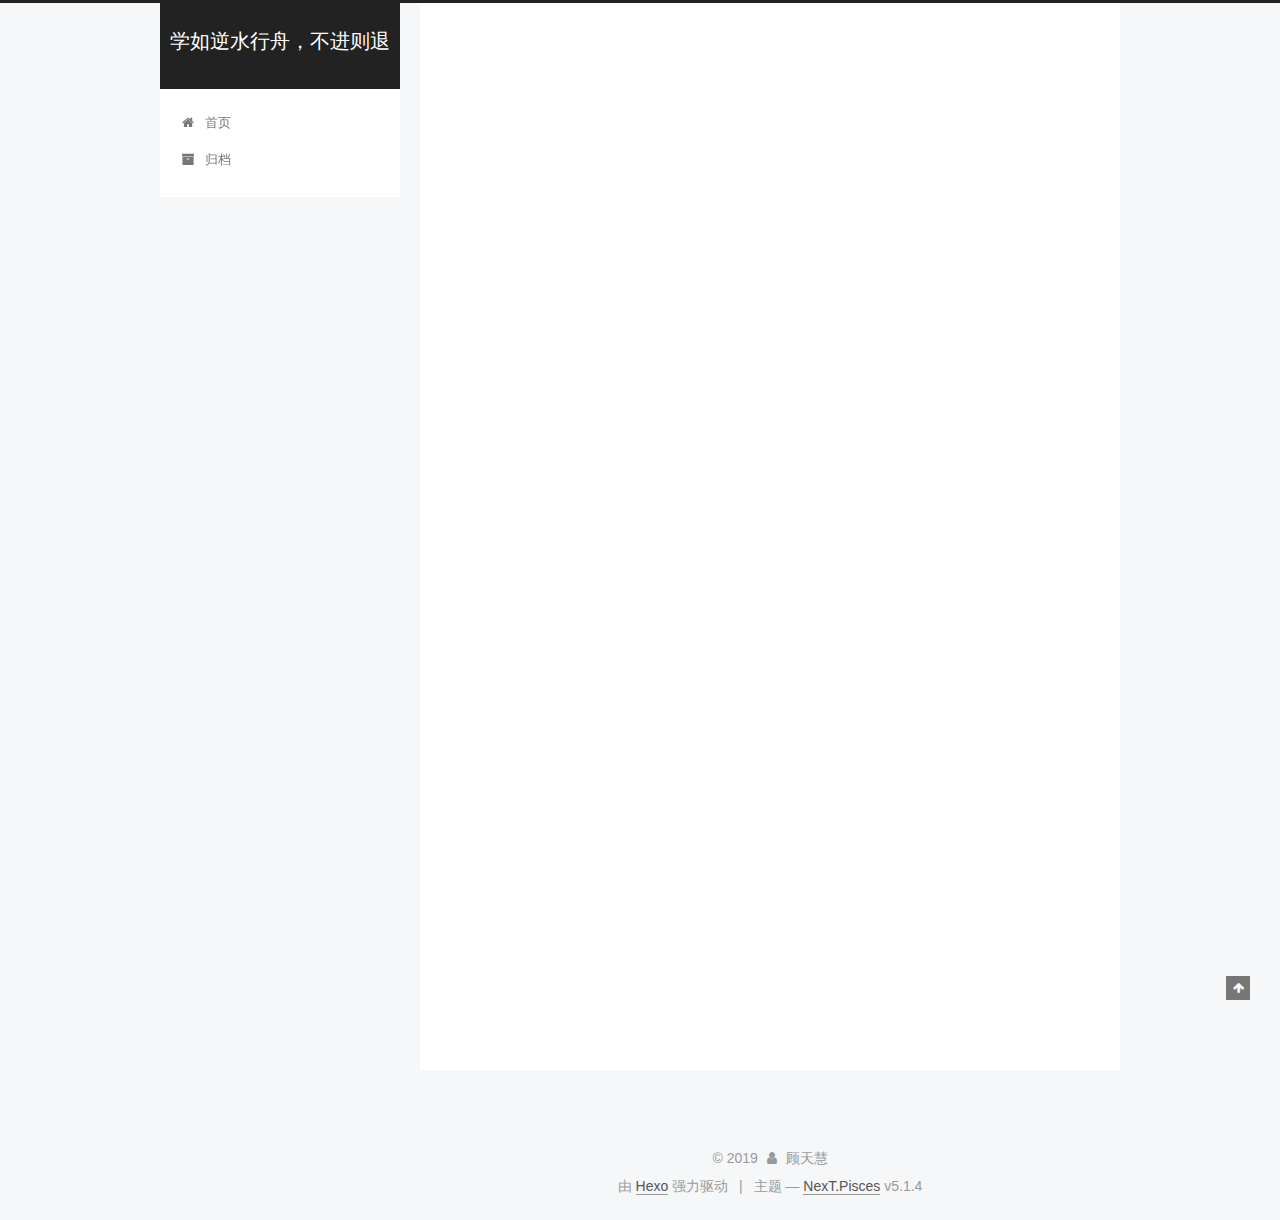
<file: index.html>
<!DOCTYPE html>



  


<html class="theme-next pisces use-motion" lang="zh-Hans">
<head><meta name="generator" content="Hexo 3.8.0">
  <meta charset="UTF-8">
<meta http-equiv="X-UA-Compatible" content="IE=edge">
<meta name="viewport" content="width=device-width, initial-scale=1, maximum-scale=1">
<meta name="theme-color" content="#222">









<meta http-equiv="Cache-Control" content="no-transform">
<meta http-equiv="Cache-Control" content="no-siteapp">
















  
  
  <link href="/lib/fancybox/source/jquery.fancybox.css?v=2.1.5" rel="stylesheet" type="text/css">







<link href="/lib/font-awesome/css/font-awesome.min.css?v=4.6.2" rel="stylesheet" type="text/css">

<link href="/css/main.css?v=5.1.4" rel="stylesheet" type="text/css">


  <link rel="apple-touch-icon" sizes="180x180" href="/images/apple-touch-icon-next.png?v=5.1.4">


  <link rel="icon" type="image/png" sizes="32x32" href="/images/favicon-32x32-next.png?v=5.1.4">


  <link rel="icon" type="image/png" sizes="16x16" href="/images/favicon-16x16-next.png?v=5.1.4">


  <link rel="mask-icon" href="/images/logo.svg?v=5.1.4" color="#222">





  <meta name="keywords" content="Hexo, NexT">










<meta property="og:type" content="website">
<meta property="og:title" content="学如逆水行舟，不进则退">
<meta property="og:url" content="http://yoursite.com/index.html">
<meta property="og:site_name" content="学如逆水行舟，不进则退">
<meta property="og:locale" content="zh-Hans">
<meta name="twitter:card" content="summary">
<meta name="twitter:title" content="学如逆水行舟，不进则退">



<script type="text/javascript" id="hexo.configurations">
  var NexT = window.NexT || {};
  var CONFIG = {
    root: '/',
    scheme: 'Pisces',
    version: '5.1.4',
    sidebar: {"position":"left","display":"post","offset":12,"b2t":false,"scrollpercent":false,"onmobile":false},
    fancybox: true,
    tabs: true,
    motion: {"enable":true,"async":false,"transition":{"post_block":"fadeIn","post_header":"slideDownIn","post_body":"slideDownIn","coll_header":"slideLeftIn","sidebar":"slideUpIn"}},
    duoshuo: {
      userId: '0',
      author: '博主'
    },
    algolia: {
      applicationID: '',
      apiKey: '',
      indexName: '',
      hits: {"per_page":10},
      labels: {"input_placeholder":"Search for Posts","hits_empty":"We didn't find any results for the search: ${query}","hits_stats":"${hits} results found in ${time} ms"}
    }
  };
</script>



  <link rel="canonical" href="http://yoursite.com/">





  <title>学如逆水行舟，不进则退</title>
  








</head>

<body itemscope="" itemtype="http://schema.org/WebPage" lang="zh-Hans">

  
  
    
  

  <div class="container sidebar-position-left 
  page-home">
    <div class="headband"></div>

    <header id="header" class="header" itemscope="" itemtype="http://schema.org/WPHeader">
      <div class="header-inner"><div class="site-brand-wrapper">
  <div class="site-meta ">
    

    <div class="custom-logo-site-title">
      <a href="/" class="brand" rel="start">
        <span class="logo-line-before"><i></i></span>
        <span class="site-title">学如逆水行舟，不进则退</span>
        <span class="logo-line-after"><i></i></span>
      </a>
    </div>
      
        <p class="site-subtitle"></p>
      
  </div>

  <div class="site-nav-toggle">
    <button>
      <span class="btn-bar"></span>
      <span class="btn-bar"></span>
      <span class="btn-bar"></span>
    </button>
  </div>
</div>

<nav class="site-nav">
  

  
    <ul id="menu" class="menu">
      
        
        <li class="menu-item menu-item-home">
          <a href="/" rel="section">
            
              <i class="menu-item-icon fa fa-fw fa-home"></i> <br>
            
            首页
          </a>
        </li>
      
        
        <li class="menu-item menu-item-archives">
          <a href="/archives/" rel="section">
            
              <i class="menu-item-icon fa fa-fw fa-archive"></i> <br>
            
            归档
          </a>
        </li>
      

      
    </ul>
  

  
</nav>



 </div>
    </header>

    <main id="main" class="main">
      <div class="main-inner">
        <div class="content-wrap">
          <div id="content" class="content">
            
  <section id="posts" class="posts-expand">
    
      

  

  
  
  

  <article class="post post-type-normal" itemscope="" itemtype="http://schema.org/Article">
  
  
  
  <div class="post-block">
    <link itemprop="mainEntityOfPage" href="http://yoursite.com/2019/01/19/hello-world/">

    <span hidden itemprop="author" itemscope="" itemtype="http://schema.org/Person">
      <meta itemprop="name" content="顾天慧">
      <meta itemprop="description" content="">
      <meta itemprop="image" content="/images/avatar.gif">
    </span>

    <span hidden itemprop="publisher" itemscope="" itemtype="http://schema.org/Organization">
      <meta itemprop="name" content="学如逆水行舟，不进则退">
    </span>

    
      <header class="post-header">

        
        
          <h1 class="post-title" itemprop="name headline">
                
                <a class="post-title-link" href="/2019/01/19/hello-world/" itemprop="url">Hello World</a></h1>
        

        <div class="post-meta">
          <span class="post-time">
            
              <span class="post-meta-item-icon">
                <i class="fa fa-calendar-o"></i>
              </span>
              
                <span class="post-meta-item-text">发表于</span>
              
              <time title="创建于" itemprop="dateCreated datePublished" datetime="2019-01-19T20:07:49+08:00">
                2019-01-19
              </time>
            

            

            
          </span>

          

          
            
          

          
          

          

          

          

        </div>
      </header>
    

    
    
    
    <div class="post-body" itemprop="articleBody">

      
      

      
        
          
            <p>Welcome to <a href="https://hexo.io/" target="_blank" rel="noopener">Hexo</a>! This is your very first post. Check <a href="https://hexo.io/docs/" target="_blank" rel="noopener">documentation</a> for more info. If you get any problems when using Hexo, you can find the answer in <a href="https://hexo.io/docs/troubleshooting.html" target="_blank" rel="noopener">troubleshooting</a> or you can ask me on <a href="https://github.com/hexojs/hexo/issues" target="_blank" rel="noopener">GitHub</a>.</p>
<h2 id="Quick-Start"><a href="#Quick-Start" class="headerlink" title="Quick Start"></a>Quick Start</h2><h3 id="Create-a-new-post"><a href="#Create-a-new-post" class="headerlink" title="Create a new post"></a>Create a new post</h3><figure class="highlight bash"><table><tr><td class="gutter"><pre><span class="line">1</span><br></pre></td><td class="code"><pre><span class="line">$ hexo new <span class="string">"My New Post"</span></span><br></pre></td></tr></table></figure>
<p>More info: <a href="https://hexo.io/docs/writing.html" target="_blank" rel="noopener">Writing</a></p>
<h3 id="Run-server"><a href="#Run-server" class="headerlink" title="Run server"></a>Run server</h3><figure class="highlight bash"><table><tr><td class="gutter"><pre><span class="line">1</span><br></pre></td><td class="code"><pre><span class="line">$ hexo server</span><br></pre></td></tr></table></figure>
<p>More info: <a href="https://hexo.io/docs/server.html" target="_blank" rel="noopener">Server</a></p>
<h3 id="Generate-static-files"><a href="#Generate-static-files" class="headerlink" title="Generate static files"></a>Generate static files</h3><figure class="highlight bash"><table><tr><td class="gutter"><pre><span class="line">1</span><br></pre></td><td class="code"><pre><span class="line">$ hexo generate</span><br></pre></td></tr></table></figure>
<p>More info: <a href="https://hexo.io/docs/generating.html" target="_blank" rel="noopener">Generating</a></p>
<h3 id="Deploy-to-remote-sites"><a href="#Deploy-to-remote-sites" class="headerlink" title="Deploy to remote sites"></a>Deploy to remote sites</h3><figure class="highlight bash"><table><tr><td class="gutter"><pre><span class="line">1</span><br></pre></td><td class="code"><pre><span class="line">$ hexo deploy</span><br></pre></td></tr></table></figure>
<p>More info: <a href="https://hexo.io/docs/deployment.html" target="_blank" rel="noopener">Deployment</a></p>

          
        
      
    </div>
    
    
    

    

    

    

    <footer class="post-footer">
      

      

      

      
      
        <div class="post-eof"></div>
      
    </footer>
  </div>
  
  
  
  </article>


    
  </section>

  


          </div>
          


          

        </div>
        
          
  
  <div class="sidebar-toggle">
    <div class="sidebar-toggle-line-wrap">
      <span class="sidebar-toggle-line sidebar-toggle-line-first"></span>
      <span class="sidebar-toggle-line sidebar-toggle-line-middle"></span>
      <span class="sidebar-toggle-line sidebar-toggle-line-last"></span>
    </div>
  </div>

  <aside id="sidebar" class="sidebar">
    
    <div class="sidebar-inner">

      

      

      <section class="site-overview-wrap sidebar-panel sidebar-panel-active">
        <div class="site-overview">
          <div class="site-author motion-element" itemprop="author" itemscope="" itemtype="http://schema.org/Person">
            
              <p class="site-author-name" itemprop="name">顾天慧</p>
              <p class="site-description motion-element" itemprop="description"></p>
          </div>

          <nav class="site-state motion-element">

            
              <div class="site-state-item site-state-posts">
              
                <a href="/archives/">
              
                  <span class="site-state-item-count">1</span>
                  <span class="site-state-item-name">日志</span>
                </a>
              </div>
            

            

            

          </nav>

          

          

          
          

          
          

          

        </div>
      </section>

      

      

    </div>
  </aside>


        
      </div>
    </main>

    <footer id="footer" class="footer">
      <div class="footer-inner">
        <div class="copyright">&copy; <span itemprop="copyrightYear">2019</span>
  <span class="with-love">
    <i class="fa fa-user"></i>
  </span>
  <span class="author" itemprop="copyrightHolder">顾天慧</span>

  
</div>


  <div class="powered-by">由 <a class="theme-link" target="_blank" href="https://hexo.io">Hexo</a> 强力驱动</div>



  <span class="post-meta-divider">|</span>



  <div class="theme-info">主题 &mdash; <a class="theme-link" target="_blank" href="https://github.com/iissnan/hexo-theme-next">NexT.Pisces</a> v5.1.4</div>




        







        
      </div>
    </footer>

    
      <div class="back-to-top">
        <i class="fa fa-arrow-up"></i>
        
      </div>
    

    

  </div>

  

<script type="text/javascript">
  if (Object.prototype.toString.call(window.Promise) !== '[object Function]') {
    window.Promise = null;
  }
</script>









  












  
  
    <script type="text/javascript" src="/lib/jquery/index.js?v=2.1.3"></script>
  

  
  
    <script type="text/javascript" src="/lib/fastclick/lib/fastclick.min.js?v=1.0.6"></script>
  

  
  
    <script type="text/javascript" src="/lib/jquery_lazyload/jquery.lazyload.js?v=1.9.7"></script>
  

  
  
    <script type="text/javascript" src="/lib/velocity/velocity.min.js?v=1.2.1"></script>
  

  
  
    <script type="text/javascript" src="/lib/velocity/velocity.ui.min.js?v=1.2.1"></script>
  

  
  
    <script type="text/javascript" src="/lib/fancybox/source/jquery.fancybox.pack.js?v=2.1.5"></script>
  


  


  <script type="text/javascript" src="/js/src/utils.js?v=5.1.4"></script>

  <script type="text/javascript" src="/js/src/motion.js?v=5.1.4"></script>



  
  


  <script type="text/javascript" src="/js/src/affix.js?v=5.1.4"></script>

  <script type="text/javascript" src="/js/src/schemes/pisces.js?v=5.1.4"></script>



  

  


  <script type="text/javascript" src="/js/src/bootstrap.js?v=5.1.4"></script>



  


  




	





  





  












  





  

  

  

  
  

  

  

  

</body>
</html>
</file>
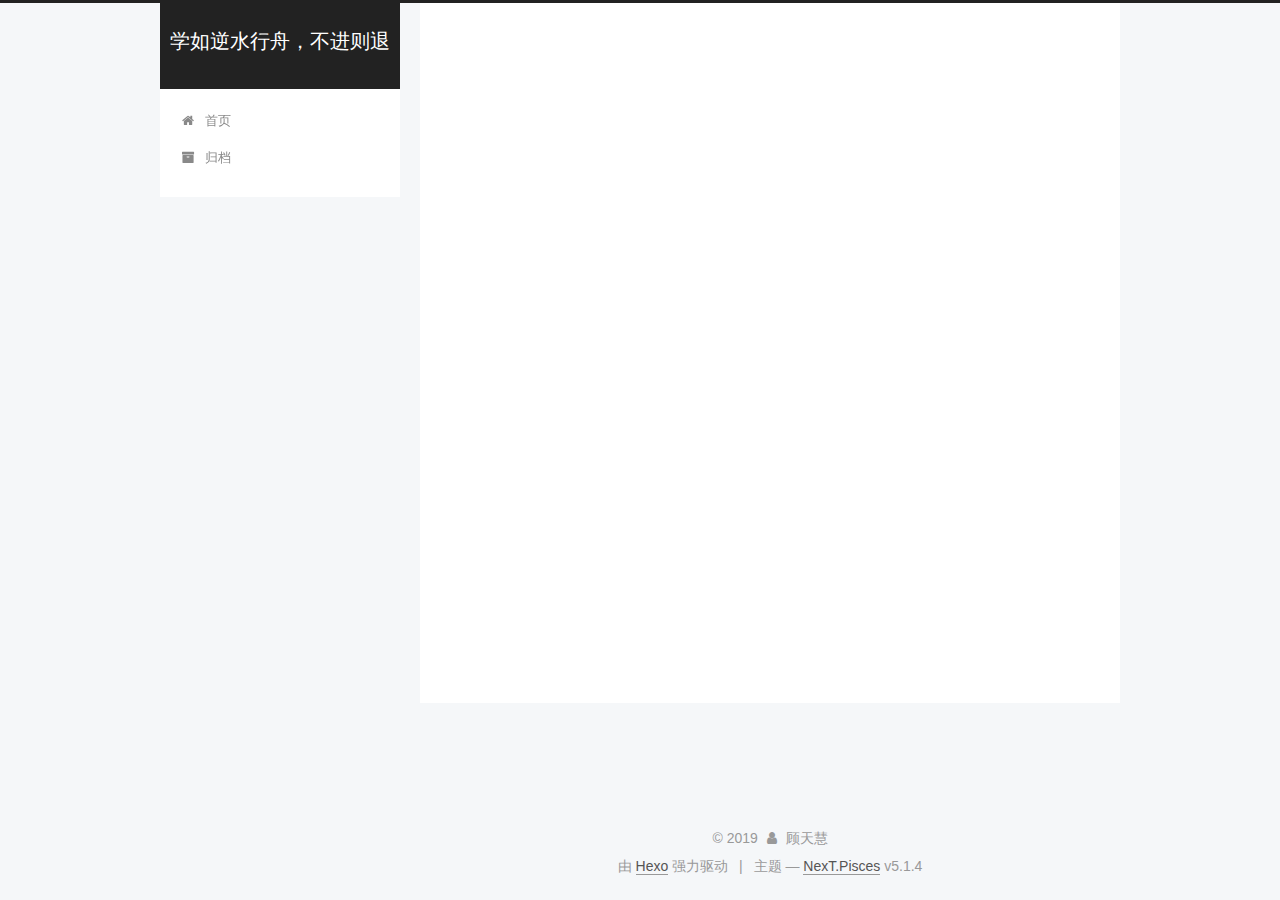
<file: archives/index.html>
<!DOCTYPE html>



  


<html class="theme-next pisces use-motion" lang="zh-Hans">
<head><meta name="generator" content="Hexo 3.8.0">
  <meta charset="UTF-8">
<meta http-equiv="X-UA-Compatible" content="IE=edge">
<meta name="viewport" content="width=device-width, initial-scale=1, maximum-scale=1">
<meta name="theme-color" content="#222">









<meta http-equiv="Cache-Control" content="no-transform">
<meta http-equiv="Cache-Control" content="no-siteapp">
















  
  
  <link href="/lib/fancybox/source/jquery.fancybox.css?v=2.1.5" rel="stylesheet" type="text/css">







<link href="/lib/font-awesome/css/font-awesome.min.css?v=4.6.2" rel="stylesheet" type="text/css">

<link href="/css/main.css?v=5.1.4" rel="stylesheet" type="text/css">


  <link rel="apple-touch-icon" sizes="180x180" href="/images/apple-touch-icon-next.png?v=5.1.4">


  <link rel="icon" type="image/png" sizes="32x32" href="/images/favicon-32x32-next.png?v=5.1.4">


  <link rel="icon" type="image/png" sizes="16x16" href="/images/favicon-16x16-next.png?v=5.1.4">


  <link rel="mask-icon" href="/images/logo.svg?v=5.1.4" color="#222">





  <meta name="keywords" content="Hexo, NexT">










<meta property="og:type" content="website">
<meta property="og:title" content="学如逆水行舟，不进则退">
<meta property="og:url" content="http://yoursite.com/archives/index.html">
<meta property="og:site_name" content="学如逆水行舟，不进则退">
<meta property="og:locale" content="zh-Hans">
<meta name="twitter:card" content="summary">
<meta name="twitter:title" content="学如逆水行舟，不进则退">



<script type="text/javascript" id="hexo.configurations">
  var NexT = window.NexT || {};
  var CONFIG = {
    root: '/',
    scheme: 'Pisces',
    version: '5.1.4',
    sidebar: {"position":"left","display":"post","offset":12,"b2t":false,"scrollpercent":false,"onmobile":false},
    fancybox: true,
    tabs: true,
    motion: {"enable":true,"async":false,"transition":{"post_block":"fadeIn","post_header":"slideDownIn","post_body":"slideDownIn","coll_header":"slideLeftIn","sidebar":"slideUpIn"}},
    duoshuo: {
      userId: '0',
      author: '博主'
    },
    algolia: {
      applicationID: '',
      apiKey: '',
      indexName: '',
      hits: {"per_page":10},
      labels: {"input_placeholder":"Search for Posts","hits_empty":"We didn't find any results for the search: ${query}","hits_stats":"${hits} results found in ${time} ms"}
    }
  };
</script>



  <link rel="canonical" href="http://yoursite.com/archives/">





  <title>归档 | 学如逆水行舟，不进则退</title>
  








</head>

<body itemscope="" itemtype="http://schema.org/WebPage" lang="zh-Hans">

  
  
    
  

  <div class="container sidebar-position-left page-archive">
    <div class="headband"></div>

    <header id="header" class="header" itemscope="" itemtype="http://schema.org/WPHeader">
      <div class="header-inner"><div class="site-brand-wrapper">
  <div class="site-meta ">
    

    <div class="custom-logo-site-title">
      <a href="/" class="brand" rel="start">
        <span class="logo-line-before"><i></i></span>
        <span class="site-title">学如逆水行舟，不进则退</span>
        <span class="logo-line-after"><i></i></span>
      </a>
    </div>
      
        <p class="site-subtitle"></p>
      
  </div>

  <div class="site-nav-toggle">
    <button>
      <span class="btn-bar"></span>
      <span class="btn-bar"></span>
      <span class="btn-bar"></span>
    </button>
  </div>
</div>

<nav class="site-nav">
  

  
    <ul id="menu" class="menu">
      
        
        <li class="menu-item menu-item-home">
          <a href="/" rel="section">
            
              <i class="menu-item-icon fa fa-fw fa-home"></i> <br>
            
            首页
          </a>
        </li>
      
        
        <li class="menu-item menu-item-archives">
          <a href="/archives/" rel="section">
            
              <i class="menu-item-icon fa fa-fw fa-archive"></i> <br>
            
            归档
          </a>
        </li>
      

      
    </ul>
  

  
</nav>



 </div>
    </header>

    <main id="main" class="main">
      <div class="main-inner">
        <div class="content-wrap">
          <div id="content" class="content">
            

  
  
  
  <div class="post-block archive">
    <div id="posts" class="posts-collapse">
      <span class="archive-move-on"></span>

      <span class="archive-page-counter">
        
        
        
          
        
        嗯..! 目前共计 1 篇日志。 继续努力。
      </span>

      

        
        
        

        
          
          <div class="collection-title">
            <h1 class="archive-year" id="archive-year-2019">2019</h1>
          </div>
        
        

        

  <article class="post post-type-normal" itemscope="" itemtype="http://schema.org/Article">
    <header class="post-header">

      <h2 class="post-title">
        
            <a class="post-title-link" href="/2019/01/19/hello-world/" itemprop="url">
              
                <span itemprop="name">Hello World</span>
              
            </a>
        
      </h2>

      <div class="post-meta">
        <time class="post-time" itemprop="dateCreated" datetime="2019-01-19T20:07:49+08:00" content="2019-01-19">
          01-19
        </time>
      </div>

    </header>
  </article>



      

    </div>
  </div>
  
  
  

  



          </div>
          


          

        </div>
        
          
  
  <div class="sidebar-toggle">
    <div class="sidebar-toggle-line-wrap">
      <span class="sidebar-toggle-line sidebar-toggle-line-first"></span>
      <span class="sidebar-toggle-line sidebar-toggle-line-middle"></span>
      <span class="sidebar-toggle-line sidebar-toggle-line-last"></span>
    </div>
  </div>

  <aside id="sidebar" class="sidebar">
    
    <div class="sidebar-inner">

      

      

      <section class="site-overview-wrap sidebar-panel sidebar-panel-active">
        <div class="site-overview">
          <div class="site-author motion-element" itemprop="author" itemscope="" itemtype="http://schema.org/Person">
            
              <p class="site-author-name" itemprop="name">顾天慧</p>
              <p class="site-description motion-element" itemprop="description"></p>
          </div>

          <nav class="site-state motion-element">

            
              <div class="site-state-item site-state-posts">
              
                <a href="/archives/">
              
                  <span class="site-state-item-count">1</span>
                  <span class="site-state-item-name">日志</span>
                </a>
              </div>
            

            

            

          </nav>

          

          

          
          

          
          

          

        </div>
      </section>

      

      

    </div>
  </aside>


        
      </div>
    </main>

    <footer id="footer" class="footer">
      <div class="footer-inner">
        <div class="copyright">&copy; <span itemprop="copyrightYear">2019</span>
  <span class="with-love">
    <i class="fa fa-user"></i>
  </span>
  <span class="author" itemprop="copyrightHolder">顾天慧</span>

  
</div>


  <div class="powered-by">由 <a class="theme-link" target="_blank" href="https://hexo.io">Hexo</a> 强力驱动</div>



  <span class="post-meta-divider">|</span>



  <div class="theme-info">主题 &mdash; <a class="theme-link" target="_blank" href="https://github.com/iissnan/hexo-theme-next">NexT.Pisces</a> v5.1.4</div>




        







        
      </div>
    </footer>

    
      <div class="back-to-top">
        <i class="fa fa-arrow-up"></i>
        
      </div>
    

    

  </div>

  

<script type="text/javascript">
  if (Object.prototype.toString.call(window.Promise) !== '[object Function]') {
    window.Promise = null;
  }
</script>









  












  
  
    <script type="text/javascript" src="/lib/jquery/index.js?v=2.1.3"></script>
  

  
  
    <script type="text/javascript" src="/lib/fastclick/lib/fastclick.min.js?v=1.0.6"></script>
  

  
  
    <script type="text/javascript" src="/lib/jquery_lazyload/jquery.lazyload.js?v=1.9.7"></script>
  

  
  
    <script type="text/javascript" src="/lib/velocity/velocity.min.js?v=1.2.1"></script>
  

  
  
    <script type="text/javascript" src="/lib/velocity/velocity.ui.min.js?v=1.2.1"></script>
  

  
  
    <script type="text/javascript" src="/lib/fancybox/source/jquery.fancybox.pack.js?v=2.1.5"></script>
  


  


  <script type="text/javascript" src="/js/src/utils.js?v=5.1.4"></script>

  <script type="text/javascript" src="/js/src/motion.js?v=5.1.4"></script>



  
  


  <script type="text/javascript" src="/js/src/affix.js?v=5.1.4"></script>

  <script type="text/javascript" src="/js/src/schemes/pisces.js?v=5.1.4"></script>



  

  


  <script type="text/javascript" src="/js/src/bootstrap.js?v=5.1.4"></script>



  


  




	





  





  












  





  

  

  

  
  

  

  

  

</body>
</html>
</file>
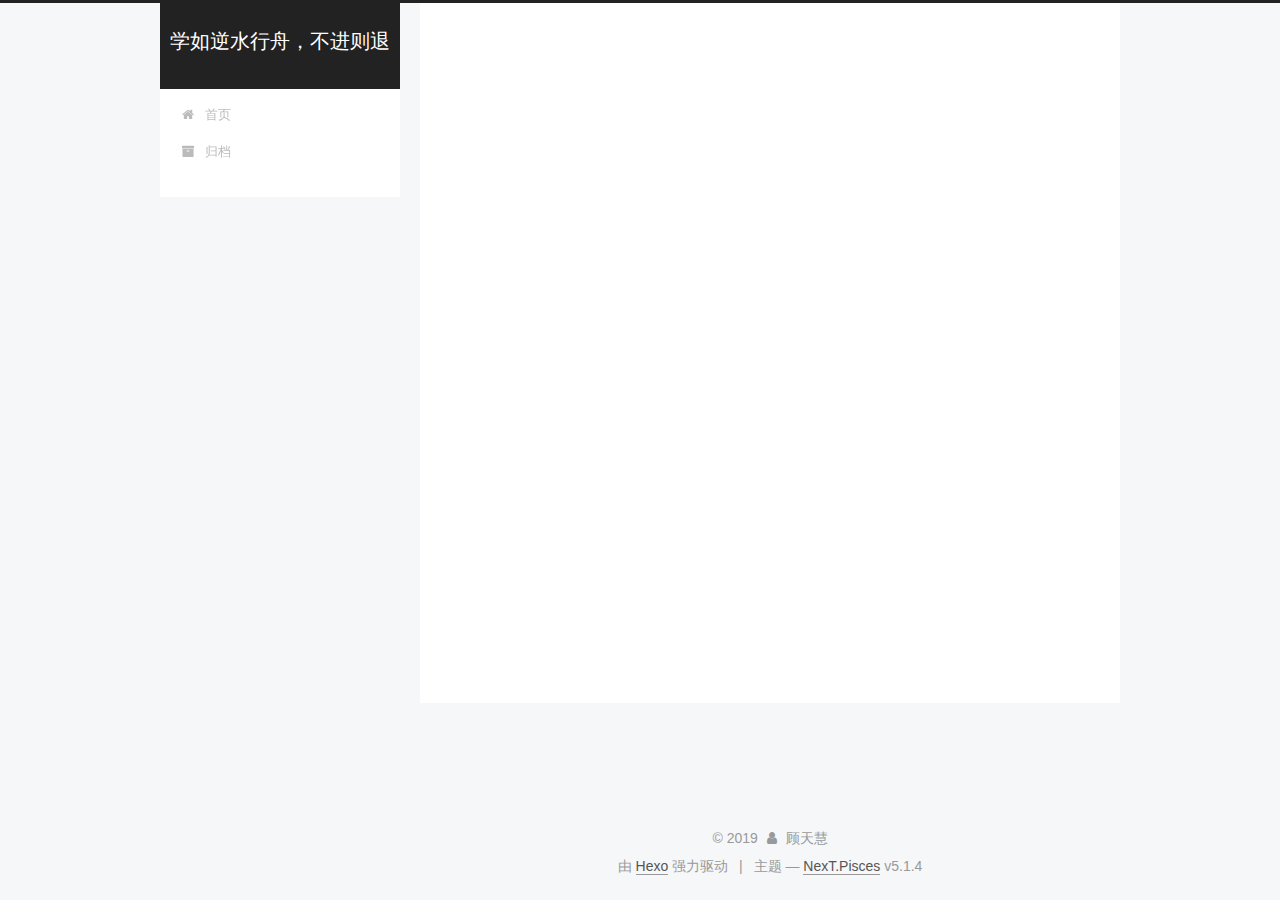
<file: archives/2019/index.html>
<!DOCTYPE html>



  


<html class="theme-next pisces use-motion" lang="zh-Hans">
<head><meta name="generator" content="Hexo 3.8.0">
  <meta charset="UTF-8">
<meta http-equiv="X-UA-Compatible" content="IE=edge">
<meta name="viewport" content="width=device-width, initial-scale=1, maximum-scale=1">
<meta name="theme-color" content="#222">









<meta http-equiv="Cache-Control" content="no-transform">
<meta http-equiv="Cache-Control" content="no-siteapp">
















  
  
  <link href="/lib/fancybox/source/jquery.fancybox.css?v=2.1.5" rel="stylesheet" type="text/css">







<link href="/lib/font-awesome/css/font-awesome.min.css?v=4.6.2" rel="stylesheet" type="text/css">

<link href="/css/main.css?v=5.1.4" rel="stylesheet" type="text/css">


  <link rel="apple-touch-icon" sizes="180x180" href="/images/apple-touch-icon-next.png?v=5.1.4">


  <link rel="icon" type="image/png" sizes="32x32" href="/images/favicon-32x32-next.png?v=5.1.4">


  <link rel="icon" type="image/png" sizes="16x16" href="/images/favicon-16x16-next.png?v=5.1.4">


  <link rel="mask-icon" href="/images/logo.svg?v=5.1.4" color="#222">





  <meta name="keywords" content="Hexo, NexT">










<meta property="og:type" content="website">
<meta property="og:title" content="学如逆水行舟，不进则退">
<meta property="og:url" content="http://yoursite.com/archives/2019/index.html">
<meta property="og:site_name" content="学如逆水行舟，不进则退">
<meta property="og:locale" content="zh-Hans">
<meta name="twitter:card" content="summary">
<meta name="twitter:title" content="学如逆水行舟，不进则退">



<script type="text/javascript" id="hexo.configurations">
  var NexT = window.NexT || {};
  var CONFIG = {
    root: '/',
    scheme: 'Pisces',
    version: '5.1.4',
    sidebar: {"position":"left","display":"post","offset":12,"b2t":false,"scrollpercent":false,"onmobile":false},
    fancybox: true,
    tabs: true,
    motion: {"enable":true,"async":false,"transition":{"post_block":"fadeIn","post_header":"slideDownIn","post_body":"slideDownIn","coll_header":"slideLeftIn","sidebar":"slideUpIn"}},
    duoshuo: {
      userId: '0',
      author: '博主'
    },
    algolia: {
      applicationID: '',
      apiKey: '',
      indexName: '',
      hits: {"per_page":10},
      labels: {"input_placeholder":"Search for Posts","hits_empty":"We didn't find any results for the search: ${query}","hits_stats":"${hits} results found in ${time} ms"}
    }
  };
</script>



  <link rel="canonical" href="http://yoursite.com/archives/2019/">





  <title>归档 | 学如逆水行舟，不进则退</title>
  








</head>

<body itemscope="" itemtype="http://schema.org/WebPage" lang="zh-Hans">

  
  
    
  

  <div class="container sidebar-position-left page-archive">
    <div class="headband"></div>

    <header id="header" class="header" itemscope="" itemtype="http://schema.org/WPHeader">
      <div class="header-inner"><div class="site-brand-wrapper">
  <div class="site-meta ">
    

    <div class="custom-logo-site-title">
      <a href="/" class="brand" rel="start">
        <span class="logo-line-before"><i></i></span>
        <span class="site-title">学如逆水行舟，不进则退</span>
        <span class="logo-line-after"><i></i></span>
      </a>
    </div>
      
        <p class="site-subtitle"></p>
      
  </div>

  <div class="site-nav-toggle">
    <button>
      <span class="btn-bar"></span>
      <span class="btn-bar"></span>
      <span class="btn-bar"></span>
    </button>
  </div>
</div>

<nav class="site-nav">
  

  
    <ul id="menu" class="menu">
      
        
        <li class="menu-item menu-item-home">
          <a href="/" rel="section">
            
              <i class="menu-item-icon fa fa-fw fa-home"></i> <br>
            
            首页
          </a>
        </li>
      
        
        <li class="menu-item menu-item-archives">
          <a href="/archives/" rel="section">
            
              <i class="menu-item-icon fa fa-fw fa-archive"></i> <br>
            
            归档
          </a>
        </li>
      

      
    </ul>
  

  
</nav>



 </div>
    </header>

    <main id="main" class="main">
      <div class="main-inner">
        <div class="content-wrap">
          <div id="content" class="content">
            

  
  
  
  <div class="post-block archive">
    <div id="posts" class="posts-collapse">
      <span class="archive-move-on"></span>

      <span class="archive-page-counter">
        
        
        
          
        
        嗯..! 目前共计 1 篇日志。 继续努力。
      </span>

      

        
        
        

        
          
          <div class="collection-title">
            <h1 class="archive-year" id="archive-year-2019">2019</h1>
          </div>
        
        

        

  <article class="post post-type-normal" itemscope="" itemtype="http://schema.org/Article">
    <header class="post-header">

      <h2 class="post-title">
        
            <a class="post-title-link" href="/2019/01/19/hello-world/" itemprop="url">
              
                <span itemprop="name">Hello World</span>
              
            </a>
        
      </h2>

      <div class="post-meta">
        <time class="post-time" itemprop="dateCreated" datetime="2019-01-19T20:07:49+08:00" content="2019-01-19">
          01-19
        </time>
      </div>

    </header>
  </article>



      

    </div>
  </div>
  
  
  

  



          </div>
          


          

        </div>
        
          
  
  <div class="sidebar-toggle">
    <div class="sidebar-toggle-line-wrap">
      <span class="sidebar-toggle-line sidebar-toggle-line-first"></span>
      <span class="sidebar-toggle-line sidebar-toggle-line-middle"></span>
      <span class="sidebar-toggle-line sidebar-toggle-line-last"></span>
    </div>
  </div>

  <aside id="sidebar" class="sidebar">
    
    <div class="sidebar-inner">

      

      

      <section class="site-overview-wrap sidebar-panel sidebar-panel-active">
        <div class="site-overview">
          <div class="site-author motion-element" itemprop="author" itemscope="" itemtype="http://schema.org/Person">
            
              <p class="site-author-name" itemprop="name">顾天慧</p>
              <p class="site-description motion-element" itemprop="description"></p>
          </div>

          <nav class="site-state motion-element">

            
              <div class="site-state-item site-state-posts">
              
                <a href="/archives/">
              
                  <span class="site-state-item-count">1</span>
                  <span class="site-state-item-name">日志</span>
                </a>
              </div>
            

            

            

          </nav>

          

          

          
          

          
          

          

        </div>
      </section>

      

      

    </div>
  </aside>


        
      </div>
    </main>

    <footer id="footer" class="footer">
      <div class="footer-inner">
        <div class="copyright">&copy; <span itemprop="copyrightYear">2019</span>
  <span class="with-love">
    <i class="fa fa-user"></i>
  </span>
  <span class="author" itemprop="copyrightHolder">顾天慧</span>

  
</div>


  <div class="powered-by">由 <a class="theme-link" target="_blank" href="https://hexo.io">Hexo</a> 强力驱动</div>



  <span class="post-meta-divider">|</span>



  <div class="theme-info">主题 &mdash; <a class="theme-link" target="_blank" href="https://github.com/iissnan/hexo-theme-next">NexT.Pisces</a> v5.1.4</div>




        







        
      </div>
    </footer>

    
      <div class="back-to-top">
        <i class="fa fa-arrow-up"></i>
        
      </div>
    

    

  </div>

  

<script type="text/javascript">
  if (Object.prototype.toString.call(window.Promise) !== '[object Function]') {
    window.Promise = null;
  }
</script>









  












  
  
    <script type="text/javascript" src="/lib/jquery/index.js?v=2.1.3"></script>
  

  
  
    <script type="text/javascript" src="/lib/fastclick/lib/fastclick.min.js?v=1.0.6"></script>
  

  
  
    <script type="text/javascript" src="/lib/jquery_lazyload/jquery.lazyload.js?v=1.9.7"></script>
  

  
  
    <script type="text/javascript" src="/lib/velocity/velocity.min.js?v=1.2.1"></script>
  

  
  
    <script type="text/javascript" src="/lib/velocity/velocity.ui.min.js?v=1.2.1"></script>
  

  
  
    <script type="text/javascript" src="/lib/fancybox/source/jquery.fancybox.pack.js?v=2.1.5"></script>
  


  


  <script type="text/javascript" src="/js/src/utils.js?v=5.1.4"></script>

  <script type="text/javascript" src="/js/src/motion.js?v=5.1.4"></script>



  
  


  <script type="text/javascript" src="/js/src/affix.js?v=5.1.4"></script>

  <script type="text/javascript" src="/js/src/schemes/pisces.js?v=5.1.4"></script>



  

  


  <script type="text/javascript" src="/js/src/bootstrap.js?v=5.1.4"></script>



  


  




	





  





  












  





  

  

  

  
  

  

  

  

</body>
</html>
</file>
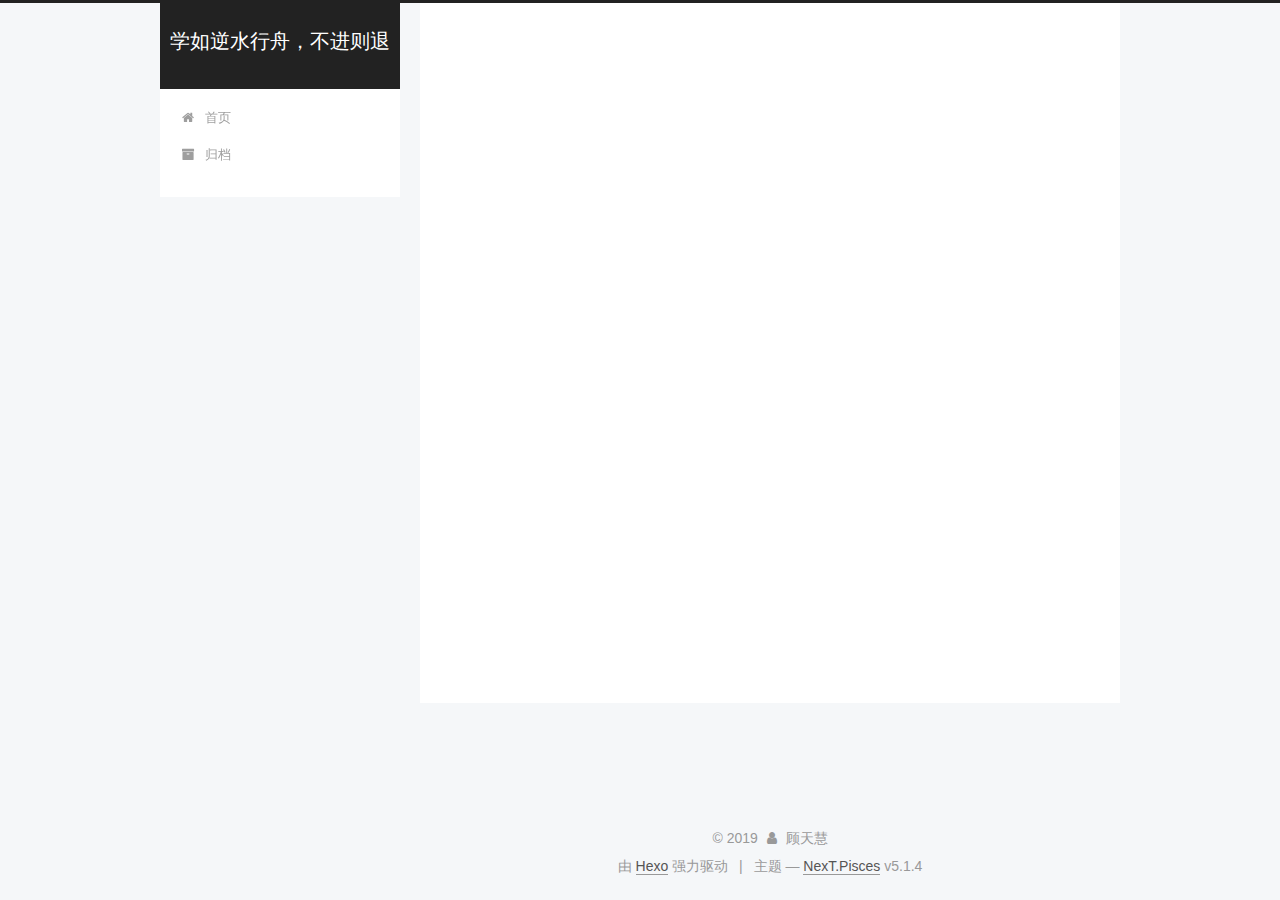
<file: archives/2019/01/index.html>
<!DOCTYPE html>



  


<html class="theme-next pisces use-motion" lang="zh-Hans">
<head><meta name="generator" content="Hexo 3.8.0">
  <meta charset="UTF-8">
<meta http-equiv="X-UA-Compatible" content="IE=edge">
<meta name="viewport" content="width=device-width, initial-scale=1, maximum-scale=1">
<meta name="theme-color" content="#222">









<meta http-equiv="Cache-Control" content="no-transform">
<meta http-equiv="Cache-Control" content="no-siteapp">
















  
  
  <link href="/lib/fancybox/source/jquery.fancybox.css?v=2.1.5" rel="stylesheet" type="text/css">







<link href="/lib/font-awesome/css/font-awesome.min.css?v=4.6.2" rel="stylesheet" type="text/css">

<link href="/css/main.css?v=5.1.4" rel="stylesheet" type="text/css">


  <link rel="apple-touch-icon" sizes="180x180" href="/images/apple-touch-icon-next.png?v=5.1.4">


  <link rel="icon" type="image/png" sizes="32x32" href="/images/favicon-32x32-next.png?v=5.1.4">


  <link rel="icon" type="image/png" sizes="16x16" href="/images/favicon-16x16-next.png?v=5.1.4">


  <link rel="mask-icon" href="/images/logo.svg?v=5.1.4" color="#222">





  <meta name="keywords" content="Hexo, NexT">










<meta property="og:type" content="website">
<meta property="og:title" content="学如逆水行舟，不进则退">
<meta property="og:url" content="http://yoursite.com/archives/2019/01/index.html">
<meta property="og:site_name" content="学如逆水行舟，不进则退">
<meta property="og:locale" content="zh-Hans">
<meta name="twitter:card" content="summary">
<meta name="twitter:title" content="学如逆水行舟，不进则退">



<script type="text/javascript" id="hexo.configurations">
  var NexT = window.NexT || {};
  var CONFIG = {
    root: '/',
    scheme: 'Pisces',
    version: '5.1.4',
    sidebar: {"position":"left","display":"post","offset":12,"b2t":false,"scrollpercent":false,"onmobile":false},
    fancybox: true,
    tabs: true,
    motion: {"enable":true,"async":false,"transition":{"post_block":"fadeIn","post_header":"slideDownIn","post_body":"slideDownIn","coll_header":"slideLeftIn","sidebar":"slideUpIn"}},
    duoshuo: {
      userId: '0',
      author: '博主'
    },
    algolia: {
      applicationID: '',
      apiKey: '',
      indexName: '',
      hits: {"per_page":10},
      labels: {"input_placeholder":"Search for Posts","hits_empty":"We didn't find any results for the search: ${query}","hits_stats":"${hits} results found in ${time} ms"}
    }
  };
</script>



  <link rel="canonical" href="http://yoursite.com/archives/2019/01/">





  <title>归档 | 学如逆水行舟，不进则退</title>
  








</head>

<body itemscope="" itemtype="http://schema.org/WebPage" lang="zh-Hans">

  
  
    
  

  <div class="container sidebar-position-left page-archive">
    <div class="headband"></div>

    <header id="header" class="header" itemscope="" itemtype="http://schema.org/WPHeader">
      <div class="header-inner"><div class="site-brand-wrapper">
  <div class="site-meta ">
    

    <div class="custom-logo-site-title">
      <a href="/" class="brand" rel="start">
        <span class="logo-line-before"><i></i></span>
        <span class="site-title">学如逆水行舟，不进则退</span>
        <span class="logo-line-after"><i></i></span>
      </a>
    </div>
      
        <p class="site-subtitle"></p>
      
  </div>

  <div class="site-nav-toggle">
    <button>
      <span class="btn-bar"></span>
      <span class="btn-bar"></span>
      <span class="btn-bar"></span>
    </button>
  </div>
</div>

<nav class="site-nav">
  

  
    <ul id="menu" class="menu">
      
        
        <li class="menu-item menu-item-home">
          <a href="/" rel="section">
            
              <i class="menu-item-icon fa fa-fw fa-home"></i> <br>
            
            首页
          </a>
        </li>
      
        
        <li class="menu-item menu-item-archives">
          <a href="/archives/" rel="section">
            
              <i class="menu-item-icon fa fa-fw fa-archive"></i> <br>
            
            归档
          </a>
        </li>
      

      
    </ul>
  

  
</nav>



 </div>
    </header>

    <main id="main" class="main">
      <div class="main-inner">
        <div class="content-wrap">
          <div id="content" class="content">
            

  
  
  
  <div class="post-block archive">
    <div id="posts" class="posts-collapse">
      <span class="archive-move-on"></span>

      <span class="archive-page-counter">
        
        
        
          
        
        嗯..! 目前共计 1 篇日志。 继续努力。
      </span>

      

        
        
        

        
          
          <div class="collection-title">
            <h1 class="archive-year" id="archive-year-2019">2019</h1>
          </div>
        
        

        

  <article class="post post-type-normal" itemscope="" itemtype="http://schema.org/Article">
    <header class="post-header">

      <h2 class="post-title">
        
            <a class="post-title-link" href="/2019/01/19/hello-world/" itemprop="url">
              
                <span itemprop="name">Hello World</span>
              
            </a>
        
      </h2>

      <div class="post-meta">
        <time class="post-time" itemprop="dateCreated" datetime="2019-01-19T20:07:49+08:00" content="2019-01-19">
          01-19
        </time>
      </div>

    </header>
  </article>



      

    </div>
  </div>
  
  
  

  



          </div>
          


          

        </div>
        
          
  
  <div class="sidebar-toggle">
    <div class="sidebar-toggle-line-wrap">
      <span class="sidebar-toggle-line sidebar-toggle-line-first"></span>
      <span class="sidebar-toggle-line sidebar-toggle-line-middle"></span>
      <span class="sidebar-toggle-line sidebar-toggle-line-last"></span>
    </div>
  </div>

  <aside id="sidebar" class="sidebar">
    
    <div class="sidebar-inner">

      

      

      <section class="site-overview-wrap sidebar-panel sidebar-panel-active">
        <div class="site-overview">
          <div class="site-author motion-element" itemprop="author" itemscope="" itemtype="http://schema.org/Person">
            
              <p class="site-author-name" itemprop="name">顾天慧</p>
              <p class="site-description motion-element" itemprop="description"></p>
          </div>

          <nav class="site-state motion-element">

            
              <div class="site-state-item site-state-posts">
              
                <a href="/archives/">
              
                  <span class="site-state-item-count">1</span>
                  <span class="site-state-item-name">日志</span>
                </a>
              </div>
            

            

            

          </nav>

          

          

          
          

          
          

          

        </div>
      </section>

      

      

    </div>
  </aside>


        
      </div>
    </main>

    <footer id="footer" class="footer">
      <div class="footer-inner">
        <div class="copyright">&copy; <span itemprop="copyrightYear">2019</span>
  <span class="with-love">
    <i class="fa fa-user"></i>
  </span>
  <span class="author" itemprop="copyrightHolder">顾天慧</span>

  
</div>


  <div class="powered-by">由 <a class="theme-link" target="_blank" href="https://hexo.io">Hexo</a> 强力驱动</div>



  <span class="post-meta-divider">|</span>



  <div class="theme-info">主题 &mdash; <a class="theme-link" target="_blank" href="https://github.com/iissnan/hexo-theme-next">NexT.Pisces</a> v5.1.4</div>




        







        
      </div>
    </footer>

    
      <div class="back-to-top">
        <i class="fa fa-arrow-up"></i>
        
      </div>
    

    

  </div>

  

<script type="text/javascript">
  if (Object.prototype.toString.call(window.Promise) !== '[object Function]') {
    window.Promise = null;
  }
</script>









  












  
  
    <script type="text/javascript" src="/lib/jquery/index.js?v=2.1.3"></script>
  

  
  
    <script type="text/javascript" src="/lib/fastclick/lib/fastclick.min.js?v=1.0.6"></script>
  

  
  
    <script type="text/javascript" src="/lib/jquery_lazyload/jquery.lazyload.js?v=1.9.7"></script>
  

  
  
    <script type="text/javascript" src="/lib/velocity/velocity.min.js?v=1.2.1"></script>
  

  
  
    <script type="text/javascript" src="/lib/velocity/velocity.ui.min.js?v=1.2.1"></script>
  

  
  
    <script type="text/javascript" src="/lib/fancybox/source/jquery.fancybox.pack.js?v=2.1.5"></script>
  


  


  <script type="text/javascript" src="/js/src/utils.js?v=5.1.4"></script>

  <script type="text/javascript" src="/js/src/motion.js?v=5.1.4"></script>



  
  


  <script type="text/javascript" src="/js/src/affix.js?v=5.1.4"></script>

  <script type="text/javascript" src="/js/src/schemes/pisces.js?v=5.1.4"></script>



  

  


  <script type="text/javascript" src="/js/src/bootstrap.js?v=5.1.4"></script>



  


  




	





  





  












  





  

  

  

  
  

  

  

  

</body>
</html>
</file>
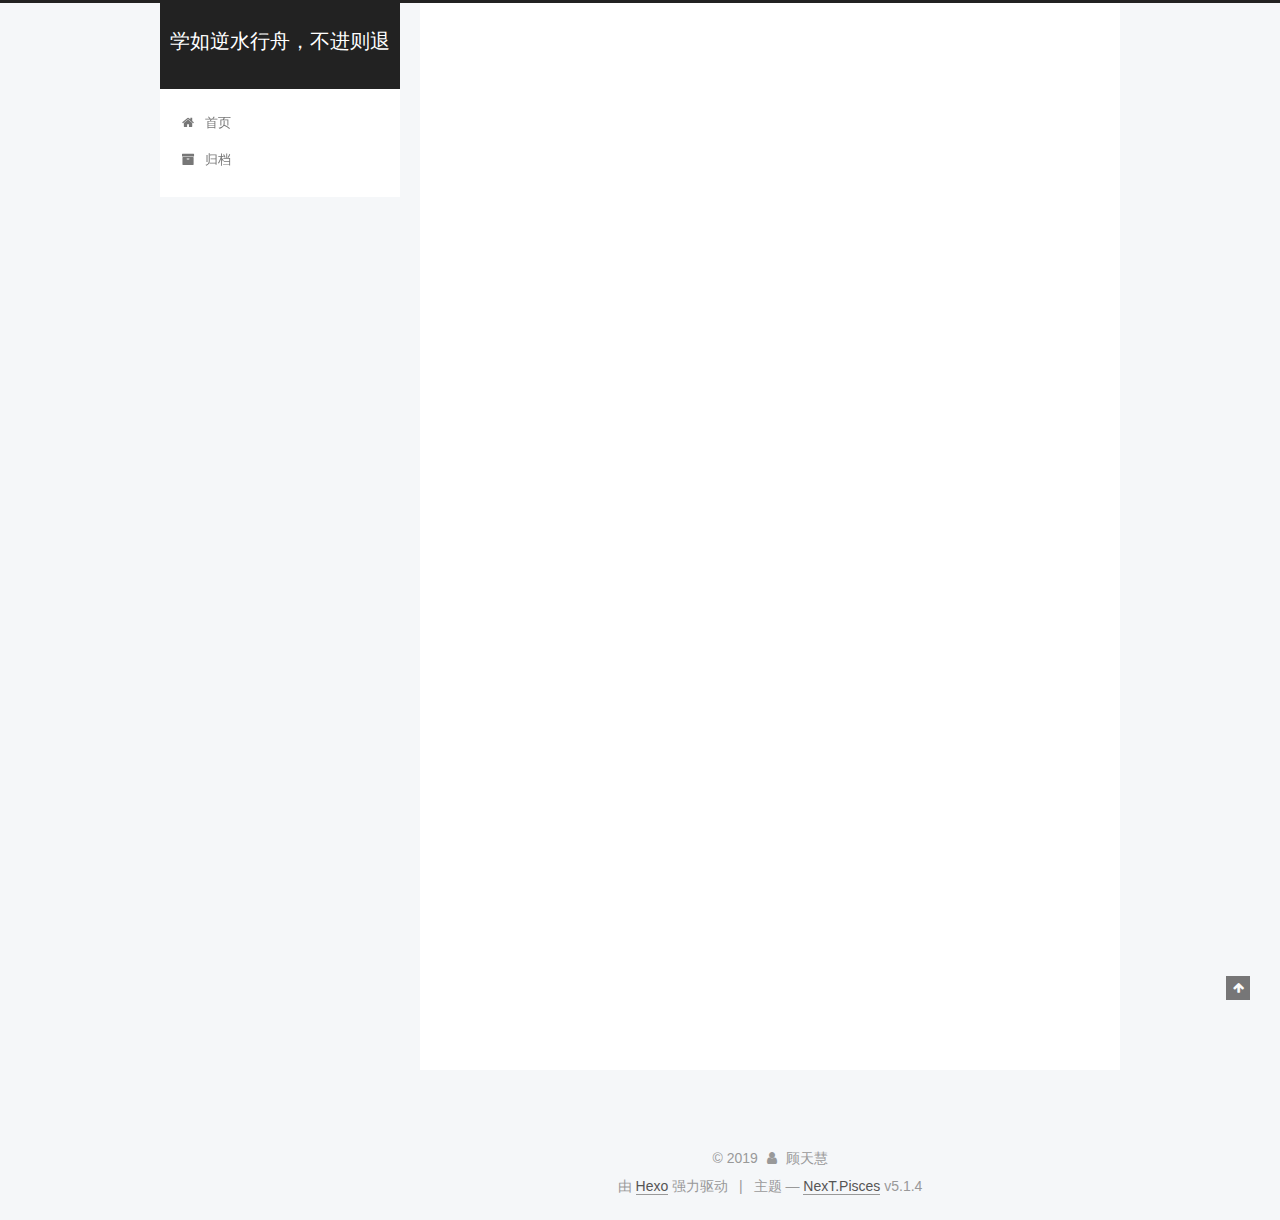
<file: 2019/01/19/hello-world/index.html>
<!DOCTYPE html>



  


<html class="theme-next pisces use-motion" lang="zh-Hans">
<head><meta name="generator" content="Hexo 3.8.0">
  <meta charset="UTF-8">
<meta http-equiv="X-UA-Compatible" content="IE=edge">
<meta name="viewport" content="width=device-width, initial-scale=1, maximum-scale=1">
<meta name="theme-color" content="#222">









<meta http-equiv="Cache-Control" content="no-transform">
<meta http-equiv="Cache-Control" content="no-siteapp">
















  
  
  <link href="/lib/fancybox/source/jquery.fancybox.css?v=2.1.5" rel="stylesheet" type="text/css">







<link href="/lib/font-awesome/css/font-awesome.min.css?v=4.6.2" rel="stylesheet" type="text/css">

<link href="/css/main.css?v=5.1.4" rel="stylesheet" type="text/css">


  <link rel="apple-touch-icon" sizes="180x180" href="/images/apple-touch-icon-next.png?v=5.1.4">


  <link rel="icon" type="image/png" sizes="32x32" href="/images/favicon-32x32-next.png?v=5.1.4">


  <link rel="icon" type="image/png" sizes="16x16" href="/images/favicon-16x16-next.png?v=5.1.4">


  <link rel="mask-icon" href="/images/logo.svg?v=5.1.4" color="#222">





  <meta name="keywords" content="Hexo, NexT">










<meta name="description" content="Welcome to Hexo! This is your very first post. Check documentation for more info. If you get any problems when using Hexo, you can find the answer in troubleshooting or you can ask me on GitHub. Quick">
<meta property="og:type" content="article">
<meta property="og:title" content="Hello World">
<meta property="og:url" content="http://yoursite.com/2019/01/19/hello-world/index.html">
<meta property="og:site_name" content="学如逆水行舟，不进则退">
<meta property="og:description" content="Welcome to Hexo! This is your very first post. Check documentation for more info. If you get any problems when using Hexo, you can find the answer in troubleshooting or you can ask me on GitHub. Quick">
<meta property="og:locale" content="zh-Hans">
<meta property="og:updated_time" content="2019-01-19T12:07:49.920Z">
<meta name="twitter:card" content="summary">
<meta name="twitter:title" content="Hello World">
<meta name="twitter:description" content="Welcome to Hexo! This is your very first post. Check documentation for more info. If you get any problems when using Hexo, you can find the answer in troubleshooting or you can ask me on GitHub. Quick">



<script type="text/javascript" id="hexo.configurations">
  var NexT = window.NexT || {};
  var CONFIG = {
    root: '/',
    scheme: 'Pisces',
    version: '5.1.4',
    sidebar: {"position":"left","display":"post","offset":12,"b2t":false,"scrollpercent":false,"onmobile":false},
    fancybox: true,
    tabs: true,
    motion: {"enable":true,"async":false,"transition":{"post_block":"fadeIn","post_header":"slideDownIn","post_body":"slideDownIn","coll_header":"slideLeftIn","sidebar":"slideUpIn"}},
    duoshuo: {
      userId: '0',
      author: '博主'
    },
    algolia: {
      applicationID: '',
      apiKey: '',
      indexName: '',
      hits: {"per_page":10},
      labels: {"input_placeholder":"Search for Posts","hits_empty":"We didn't find any results for the search: ${query}","hits_stats":"${hits} results found in ${time} ms"}
    }
  };
</script>



  <link rel="canonical" href="http://yoursite.com/2019/01/19/hello-world/">





  <title>Hello World | 学如逆水行舟，不进则退</title>
  








</head>

<body itemscope="" itemtype="http://schema.org/WebPage" lang="zh-Hans">

  
  
    
  

  <div class="container sidebar-position-left page-post-detail">
    <div class="headband"></div>

    <header id="header" class="header" itemscope="" itemtype="http://schema.org/WPHeader">
      <div class="header-inner"><div class="site-brand-wrapper">
  <div class="site-meta ">
    

    <div class="custom-logo-site-title">
      <a href="/" class="brand" rel="start">
        <span class="logo-line-before"><i></i></span>
        <span class="site-title">学如逆水行舟，不进则退</span>
        <span class="logo-line-after"><i></i></span>
      </a>
    </div>
      
        <p class="site-subtitle"></p>
      
  </div>

  <div class="site-nav-toggle">
    <button>
      <span class="btn-bar"></span>
      <span class="btn-bar"></span>
      <span class="btn-bar"></span>
    </button>
  </div>
</div>

<nav class="site-nav">
  

  
    <ul id="menu" class="menu">
      
        
        <li class="menu-item menu-item-home">
          <a href="/" rel="section">
            
              <i class="menu-item-icon fa fa-fw fa-home"></i> <br>
            
            首页
          </a>
        </li>
      
        
        <li class="menu-item menu-item-archives">
          <a href="/archives/" rel="section">
            
              <i class="menu-item-icon fa fa-fw fa-archive"></i> <br>
            
            归档
          </a>
        </li>
      

      
    </ul>
  

  
</nav>



 </div>
    </header>

    <main id="main" class="main">
      <div class="main-inner">
        <div class="content-wrap">
          <div id="content" class="content">
            

  <div id="posts" class="posts-expand">
    

  

  
  
  

  <article class="post post-type-normal" itemscope="" itemtype="http://schema.org/Article">
  
  
  
  <div class="post-block">
    <link itemprop="mainEntityOfPage" href="http://yoursite.com/2019/01/19/hello-world/">

    <span hidden itemprop="author" itemscope="" itemtype="http://schema.org/Person">
      <meta itemprop="name" content="顾天慧">
      <meta itemprop="description" content="">
      <meta itemprop="image" content="/images/avatar.gif">
    </span>

    <span hidden itemprop="publisher" itemscope="" itemtype="http://schema.org/Organization">
      <meta itemprop="name" content="学如逆水行舟，不进则退">
    </span>

    
      <header class="post-header">

        
        
          <h1 class="post-title" itemprop="name headline">Hello World</h1>
        

        <div class="post-meta">
          <span class="post-time">
            
              <span class="post-meta-item-icon">
                <i class="fa fa-calendar-o"></i>
              </span>
              
                <span class="post-meta-item-text">发表于</span>
              
              <time title="创建于" itemprop="dateCreated datePublished" datetime="2019-01-19T20:07:49+08:00">
                2019-01-19
              </time>
            

            

            
          </span>

          

          
            
          

          
          

          

          

          

        </div>
      </header>
    

    
    
    
    <div class="post-body" itemprop="articleBody">

      
      

      
        <p>Welcome to <a href="https://hexo.io/" target="_blank" rel="noopener">Hexo</a>! This is your very first post. Check <a href="https://hexo.io/docs/" target="_blank" rel="noopener">documentation</a> for more info. If you get any problems when using Hexo, you can find the answer in <a href="https://hexo.io/docs/troubleshooting.html" target="_blank" rel="noopener">troubleshooting</a> or you can ask me on <a href="https://github.com/hexojs/hexo/issues" target="_blank" rel="noopener">GitHub</a>.</p>
<h2 id="Quick-Start"><a href="#Quick-Start" class="headerlink" title="Quick Start"></a>Quick Start</h2><h3 id="Create-a-new-post"><a href="#Create-a-new-post" class="headerlink" title="Create a new post"></a>Create a new post</h3><figure class="highlight bash"><table><tr><td class="gutter"><pre><span class="line">1</span><br></pre></td><td class="code"><pre><span class="line">$ hexo new <span class="string">"My New Post"</span></span><br></pre></td></tr></table></figure>
<p>More info: <a href="https://hexo.io/docs/writing.html" target="_blank" rel="noopener">Writing</a></p>
<h3 id="Run-server"><a href="#Run-server" class="headerlink" title="Run server"></a>Run server</h3><figure class="highlight bash"><table><tr><td class="gutter"><pre><span class="line">1</span><br></pre></td><td class="code"><pre><span class="line">$ hexo server</span><br></pre></td></tr></table></figure>
<p>More info: <a href="https://hexo.io/docs/server.html" target="_blank" rel="noopener">Server</a></p>
<h3 id="Generate-static-files"><a href="#Generate-static-files" class="headerlink" title="Generate static files"></a>Generate static files</h3><figure class="highlight bash"><table><tr><td class="gutter"><pre><span class="line">1</span><br></pre></td><td class="code"><pre><span class="line">$ hexo generate</span><br></pre></td></tr></table></figure>
<p>More info: <a href="https://hexo.io/docs/generating.html" target="_blank" rel="noopener">Generating</a></p>
<h3 id="Deploy-to-remote-sites"><a href="#Deploy-to-remote-sites" class="headerlink" title="Deploy to remote sites"></a>Deploy to remote sites</h3><figure class="highlight bash"><table><tr><td class="gutter"><pre><span class="line">1</span><br></pre></td><td class="code"><pre><span class="line">$ hexo deploy</span><br></pre></td></tr></table></figure>
<p>More info: <a href="https://hexo.io/docs/deployment.html" target="_blank" rel="noopener">Deployment</a></p>

      
    </div>
    
    
    

    

    

    

    <footer class="post-footer">
      

      
      
      

      

      
      
    </footer>
  </div>
  
  
  
  </article>



    <div class="post-spread">
      
    </div>
  </div>


          </div>
          


          

  



        </div>
        
          
  
  <div class="sidebar-toggle">
    <div class="sidebar-toggle-line-wrap">
      <span class="sidebar-toggle-line sidebar-toggle-line-first"></span>
      <span class="sidebar-toggle-line sidebar-toggle-line-middle"></span>
      <span class="sidebar-toggle-line sidebar-toggle-line-last"></span>
    </div>
  </div>

  <aside id="sidebar" class="sidebar">
    
    <div class="sidebar-inner">

      

      
        <ul class="sidebar-nav motion-element">
          <li class="sidebar-nav-toc sidebar-nav-active" data-target="post-toc-wrap">
            文章目录
          </li>
          <li class="sidebar-nav-overview" data-target="site-overview-wrap">
            站点概览
          </li>
        </ul>
      

      <section class="site-overview-wrap sidebar-panel">
        <div class="site-overview">
          <div class="site-author motion-element" itemprop="author" itemscope="" itemtype="http://schema.org/Person">
            
              <p class="site-author-name" itemprop="name">顾天慧</p>
              <p class="site-description motion-element" itemprop="description"></p>
          </div>

          <nav class="site-state motion-element">

            
              <div class="site-state-item site-state-posts">
              
                <a href="/archives/">
              
                  <span class="site-state-item-count">1</span>
                  <span class="site-state-item-name">日志</span>
                </a>
              </div>
            

            

            

          </nav>

          

          

          
          

          
          

          

        </div>
      </section>

      
      <!--noindex-->
        <section class="post-toc-wrap motion-element sidebar-panel sidebar-panel-active">
          <div class="post-toc">

            
              
            

            
              <div class="post-toc-content"><ol class="nav"><li class="nav-item nav-level-2"><a class="nav-link" href="#Quick-Start"><span class="nav-number">1.</span> <span class="nav-text">Quick Start</span></a><ol class="nav-child"><li class="nav-item nav-level-3"><a class="nav-link" href="#Create-a-new-post"><span class="nav-number">1.1.</span> <span class="nav-text">Create a new post</span></a></li><li class="nav-item nav-level-3"><a class="nav-link" href="#Run-server"><span class="nav-number">1.2.</span> <span class="nav-text">Run server</span></a></li><li class="nav-item nav-level-3"><a class="nav-link" href="#Generate-static-files"><span class="nav-number">1.3.</span> <span class="nav-text">Generate static files</span></a></li><li class="nav-item nav-level-3"><a class="nav-link" href="#Deploy-to-remote-sites"><span class="nav-number">1.4.</span> <span class="nav-text">Deploy to remote sites</span></a></li></ol></li></ol></div>
            

          </div>
        </section>
      <!--/noindex-->
      

      

    </div>
  </aside>


        
      </div>
    </main>

    <footer id="footer" class="footer">
      <div class="footer-inner">
        <div class="copyright">&copy; <span itemprop="copyrightYear">2019</span>
  <span class="with-love">
    <i class="fa fa-user"></i>
  </span>
  <span class="author" itemprop="copyrightHolder">顾天慧</span>

  
</div>


  <div class="powered-by">由 <a class="theme-link" target="_blank" href="https://hexo.io">Hexo</a> 强力驱动</div>



  <span class="post-meta-divider">|</span>



  <div class="theme-info">主题 &mdash; <a class="theme-link" target="_blank" href="https://github.com/iissnan/hexo-theme-next">NexT.Pisces</a> v5.1.4</div>




        







        
      </div>
    </footer>

    
      <div class="back-to-top">
        <i class="fa fa-arrow-up"></i>
        
      </div>
    

    

  </div>

  

<script type="text/javascript">
  if (Object.prototype.toString.call(window.Promise) !== '[object Function]') {
    window.Promise = null;
  }
</script>









  












  
  
    <script type="text/javascript" src="/lib/jquery/index.js?v=2.1.3"></script>
  

  
  
    <script type="text/javascript" src="/lib/fastclick/lib/fastclick.min.js?v=1.0.6"></script>
  

  
  
    <script type="text/javascript" src="/lib/jquery_lazyload/jquery.lazyload.js?v=1.9.7"></script>
  

  
  
    <script type="text/javascript" src="/lib/velocity/velocity.min.js?v=1.2.1"></script>
  

  
  
    <script type="text/javascript" src="/lib/velocity/velocity.ui.min.js?v=1.2.1"></script>
  

  
  
    <script type="text/javascript" src="/lib/fancybox/source/jquery.fancybox.pack.js?v=2.1.5"></script>
  


  


  <script type="text/javascript" src="/js/src/utils.js?v=5.1.4"></script>

  <script type="text/javascript" src="/js/src/motion.js?v=5.1.4"></script>



  
  


  <script type="text/javascript" src="/js/src/affix.js?v=5.1.4"></script>

  <script type="text/javascript" src="/js/src/schemes/pisces.js?v=5.1.4"></script>



  
  <script type="text/javascript" src="/js/src/scrollspy.js?v=5.1.4"></script>
<script type="text/javascript" src="/js/src/post-details.js?v=5.1.4"></script>



  


  <script type="text/javascript" src="/js/src/bootstrap.js?v=5.1.4"></script>



  


  




	





  





  












  





  

  

  

  
  

  

  

  

</body>
</html>
</file>
<file: css/main.css>
/* normalize.css v3.0.2 | MIT License | git.io/normalize */
html {
  font-family: sans-serif; /* 1 */
  -ms-text-size-adjust: 100%; /* 2 */
  -webkit-text-size-adjust: 100%; /* 2 */
}
body {
  margin: 0;
}
article,
aside,
details,
figcaption,
figure,
footer,
header,
hgroup,
main,
menu,
nav,
section,
summary {
  display: block;
}
audio,
canvas,
progress,
video {
  display: inline-block; /* 1 */
  vertical-align: baseline; /* 2 */
}
audio:not([controls]) {
  display: none;
  height: 0;
}
[hidden],
template {
  display: none;
}
a {
  background-color: transparent;
}
a:active,
a:hover {
  outline: 0;
}
abbr[title] {
  border-bottom: 1px dotted;
}
b,
strong {
  font-weight: bold;
}
dfn {
  font-style: italic;
}
h1 {
  font-size: 2em;
  margin: 0.67em 0;
}
mark {
  background: #ff0;
  color: #000;
}
small {
  font-size: 80%;
}
sub,
sup {
  font-size: 75%;
  line-height: 0;
  position: relative;
  vertical-align: baseline;
}
sup {
  top: -0.5em;
}
sub {
  bottom: -0.25em;
}
img {
  border: 0;
}
svg:not(:root) {
  overflow: hidden;
}
figure {
  margin: 1em 40px;
}
hr {
  -moz-box-sizing: content-box;
  box-sizing: content-box;
  height: 0;
}
pre {
  overflow: auto;
}
code,
kbd,
pre,
samp {
  font-family: monospace, monospace;
  font-size: 1em;
}
button,
input,
optgroup,
select,
textarea {
  color: inherit; /* 1 */
  font: inherit; /* 2 */
  margin: 0; /* 3 */
}
button {
  overflow: visible;
}
button,
select {
  text-transform: none;
}
button,
html input[type="button"],
input[type="reset"],
input[type="submit"] {
  -webkit-appearance: button; /* 2 */
  cursor: pointer; /* 3 */
}
button[disabled],
html input[disabled] {
  cursor: default;
}
button::-moz-focus-inner,
input::-moz-focus-inner {
  border: 0;
  padding: 0;
}
input {
  line-height: normal;
}
input[type="checkbox"],
input[type="radio"] {
  box-sizing: border-box; /* 1 */
  padding: 0; /* 2 */
}
input[type="number"]::-webkit-inner-spin-button,
input[type="number"]::-webkit-outer-spin-button {
  height: auto;
}
input[type="search"] {
  -webkit-appearance: textfield; /* 1 */
  -moz-box-sizing: content-box;
  -webkit-box-sizing: content-box; /* 2 */
  box-sizing: content-box;
}
input[type="search"]::-webkit-search-cancel-button,
input[type="search"]::-webkit-search-decoration {
  -webkit-appearance: none;
}
fieldset {
  border: 1px solid #c0c0c0;
  margin: 0 2px;
  padding: 0.35em 0.625em 0.75em;
}
legend {
  border: 0; /* 1 */
  padding: 0; /* 2 */
}
textarea {
  overflow: auto;
}
optgroup {
  font-weight: bold;
}
table {
  border-collapse: collapse;
  border-spacing: 0;
}
td,
th {
  padding: 0;
}
::selection {
  background: #262a30;
  color: #fff;
}
body {
  position: relative;
  font-family: 'Lato', "PingFang SC", "Microsoft YaHei", sans-serif;
  font-size: 14px;
  line-height: 2;
  color: #555;
  background: #f5f7f9;
}
@media (max-width: 767px) {
  body {
    padding-right: 0 !important;
  }
}
@media (min-width: 768px) and (max-width: 991px) {
  body {
    padding-right: 0 !important;
  }
}
@media (min-width: 1600px) {
  body {
    font-size: 16px;
  }
}
h1,
h2,
h3,
h4,
h5,
h6 {
  margin: 0;
  padding: 0;
  font-weight: bold;
  line-height: 1.5;
  font-family: 'Lato', "PingFang SC", "Microsoft YaHei", sans-serif;
}
h2,
h3,
h4,
h5,
h6 {
  margin: 20px 0 15px;
}
h1 {
  font-size: 22px;
}
@media (max-width: 767px) {
  h1 {
    font-size: 18px;
  }
}
h2 {
  font-size: 20px;
}
@media (max-width: 767px) {
  h2 {
    font-size: 16px;
  }
}
h3 {
  font-size: 18px;
}
@media (max-width: 767px) {
  h3 {
    font-size: 14px;
  }
}
h4 {
  font-size: 16px;
}
@media (max-width: 767px) {
  h4 {
    font-size: 12px;
  }
}
h5 {
  font-size: 14px;
}
@media (max-width: 767px) {
  h5 {
    font-size: 10px;
  }
}
h6 {
  font-size: 12px;
}
@media (max-width: 767px) {
  h6 {
    font-size: 8px;
  }
}
p {
  margin: 0 0 20px 0;
}
a {
  color: #555;
  text-decoration: none;
  outline: none;
  border-bottom: 1px solid #999;
  word-wrap: break-word;
}
a:hover {
  color: #222;
  border-bottom-color: #222;
}
blockquote {
  margin: 0;
  padding: 0;
}
img {
  display: block;
  margin: auto;
  max-width: 100%;
  height: auto;
}
hr {
  margin: 40px 0;
  height: 3px;
  border: none;
  background-color: #ddd;
  background-image: repeating-linear-gradient(-45deg, #fff, #fff 4px, transparent 4px, transparent 8px);
}
blockquote {
  padding: 0 15px;
  color: #666;
  border-left: 4px solid #ddd;
}
blockquote cite::before {
  content: "-";
  padding: 0 5px;
}
dt {
  font-weight: 700;
}
dd {
  margin: 0;
  padding: 0;
}
kbd {
  border: 1px solid #ccc;
  border-radius: 0.2em;
  box-shadow: 0.1em 0.1em 0.2em rgba(0,0,0,0.1);
  background-color: #f9f9f9;
  font-family: inherit;
  background-image: -webkit-linear-gradient(top, #eee, #fff, #eee);
  padding: 0.1em 0.3em;
  white-space: nowrap;
}
.text-left {
  text-align: left;
}
.text-center {
  text-align: center;
}
.text-right {
  text-align: right;
}
.text-justify {
  text-align: justify;
}
.text-nowrap {
  white-space: nowrap;
}
.text-lowercase {
  text-transform: lowercase;
}
.text-uppercase {
  text-transform: uppercase;
}
.text-capitalize {
  text-transform: capitalize;
}
.center-block {
  display: block;
  margin-left: auto;
  margin-right: auto;
}
.clearfix:before,
.clearfix:after {
  content: " ";
  display: table;
}
.clearfix:after {
  clear: both;
}
.pullquote {
  width: 45%;
}
.pullquote.left {
  float: left;
  margin-left: 5px;
  margin-right: 10px;
}
.pullquote.right {
  float: right;
  margin-left: 10px;
  margin-right: 5px;
}
.affix.affix.affix {
  position: fixed;
}
.translation {
  margin-top: -20px;
  font-size: 14px;
  color: #999;
}
.scrollbar-measure {
  width: 100px;
  height: 100px;
  overflow: scroll;
  position: absolute;
  top: -9999px;
}
.use-motion .motion-element {
  opacity: 0;
}
table {
  margin: 20px 0;
  width: 100%;
  border-collapse: collapse;
  border-spacing: 0;
  border: 1px solid #ddd;
  font-size: 14px;
  table-layout: fixed;
  word-wrap: break-all;
}
table>tbody>tr:nth-of-type(odd) {
  background-color: #f9f9f9;
}
table>tbody>tr:hover {
  background-color: #f5f5f5;
}
caption,
th,
td {
  padding: 8px;
  text-align: left;
  vertical-align: middle;
  font-weight: normal;
}
th,
td {
  border-bottom: 3px solid #ddd;
  border-right: 1px solid #eee;
}
th {
  padding-bottom: 10px;
  font-weight: 700;
}
td {
  border-bottom-width: 1px;
}
html,
body {
  height: 100%;
}
.container {
  position: relative;
  min-height: 100%;
}
.header-inner {
  margin: 0 auto;
  padding: 100px 0 70px;
  width: 700px;
}
@media (min-width: 1600px) {
  .container .header-inner {
    width: 900px;
  }
}
.main {
  padding-bottom: 150px;
}
.main-inner {
  margin: 0 auto;
  width: 700px;
}
@media (min-width: 1600px) {
  .container .main-inner {
    width: 900px;
  }
}
.footer {
  position: absolute;
  left: 0;
  bottom: 0;
  width: 100%;
  min-height: 50px;
}
.footer-inner {
  box-sizing: border-box;
  margin: 20px auto;
  width: 700px;
}
@media (min-width: 1600px) {
  .container .footer-inner {
    width: 900px;
  }
}
pre,
.highlight {
  overflow: auto;
  margin: 20px 0;
  padding: 0;
  font-size: 13px;
  color: #4d4d4c;
  background: #f7f7f7;
  line-height: 1.6;
}
pre,
code {
  font-family: consolas, Menlo, "PingFang SC", "Microsoft YaHei", monospace;
}
code {
  padding: 2px 4px;
  word-wrap: break-word;
  color: #555;
  background: #eee;
  border-radius: 3px;
  font-size: 13px;
}
pre {
  padding: 10px;
}
pre code {
  padding: 0;
  color: #4d4d4c;
  background: none;
  text-shadow: none;
}
.highlight {
  border-radius: 1px;
}
.highlight pre {
  border: none;
  margin: 0;
  padding: 10px 0;
}
.highlight table {
  margin: 0;
  width: auto;
  border: none;
}
.highlight td {
  border: none;
  padding: 0;
}
.highlight figcaption {
  font-size: 1em;
  color: #4d4d4c;
  line-height: 1em;
  margin-bottom: 1em;
}
.highlight figcaption:before,
.highlight figcaption:after {
  content: " ";
  display: table;
}
.highlight figcaption:after {
  clear: both;
}
.highlight figcaption a {
  float: right;
  color: #4d4d4c;
}
.highlight figcaption a:hover {
  border-bottom-color: #4d4d4c;
}
.highlight .gutter pre {
  padding-left: 10px;
  padding-right: 10px;
  color: #869194;
  text-align: right;
  background-color: #eff2f3;
}
.highlight .code pre {
  width: 100%;
  padding-left: 10px;
  padding-right: 10px;
  background-color: #f7f7f7;
}
.highlight .line {
  height: 20px;
}
.gutter {
  -webkit-user-select: none;
  -moz-user-select: none;
  -ms-user-select: none;
  user-select: none;
}
.gist table {
  width: auto;
}
.gist table td {
  border: none;
}
pre .deletion {
  background: #fdd;
}
pre .addition {
  background: #dfd;
}
pre .meta {
  color: #8959a8;
}
pre .comment {
  color: #8e908c;
}
pre .variable,
pre .attribute,
pre .tag,
pre .regexp,
pre .ruby .constant,
pre .xml .tag .title,
pre .xml .pi,
pre .xml .doctype,
pre .html .doctype,
pre .css .id,
pre .css .class,
pre .css .pseudo {
  color: #c82829;
}
pre .number,
pre .preprocessor,
pre .built_in,
pre .literal,
pre .params,
pre .constant,
pre .command {
  color: #f5871f;
}
pre .ruby .class .title,
pre .css .rules .attribute,
pre .string,
pre .value,
pre .inheritance,
pre .header,
pre .ruby .symbol,
pre .xml .cdata,
pre .special,
pre .number,
pre .formula {
  color: #718c00;
}
pre .title,
pre .css .hexcolor {
  color: #3e999f;
}
pre .function,
pre .python .decorator,
pre .python .title,
pre .ruby .function .title,
pre .ruby .title .keyword,
pre .perl .sub,
pre .javascript .title,
pre .coffeescript .title {
  color: #4271ae;
}
pre .keyword,
pre .javascript .function {
  color: #8959a8;
}
.full-image.full-image.full-image.full-image {
  border: none;
  max-width: 100%;
  width: auto;
  margin: 20px auto 25px;
}
@media (min-width: 992px) {
  .full-image.full-image.full-image.full-image {
    max-width: none;
    width: 118%;
    margin: 0 -9%;
  }
}
.blockquote-center,
.page-home .post-type-quote blockquote,
.page-post-detail .post-type-quote blockquote {
  position: relative;
  margin: 40px 0;
  padding: 0;
  border-left: none;
  text-align: center;
}
.blockquote-center::before,
.page-home .post-type-quote blockquote::before,
.page-post-detail .post-type-quote blockquote::before,
.blockquote-center::after,
.page-home .post-type-quote blockquote::after,
.page-post-detail .post-type-quote blockquote::after {
  position: absolute;
  content: ' ';
  display: block;
  width: 100%;
  height: 24px;
  opacity: 0.2;
  background-repeat: no-repeat;
  background-position: 0 -6px;
  background-size: 22px 22px;
}
.blockquote-center::before,
.page-home .post-type-quote blockquote::before,
.page-post-detail .post-type-quote blockquote::before {
  top: -20px;
  background-image: url("../images/quote-l.svg");
  border-top: 1px solid #ccc;
}
.blockquote-center::after,
.page-home .post-type-quote blockquote::after,
.page-post-detail .post-type-quote blockquote::after {
  bottom: -20px;
  background-image: url("../images/quote-r.svg");
  border-bottom: 1px solid #ccc;
  background-position: 100% 8px;
}
.blockquote-center p,
.page-home .post-type-quote blockquote p,
.page-post-detail .post-type-quote blockquote p,
.blockquote-center div,
.page-home .post-type-quote blockquote div,
.page-post-detail .post-type-quote blockquote div {
  text-align: center;
}
.post .post-body .group-picture img {
  box-sizing: border-box;
  padding: 0 3px;
  border: none;
}
.post .group-picture-row {
  overflow: hidden;
  margin-top: 6px;
}
.post .group-picture-row:first-child {
  margin-top: 0;
}
.post .group-picture-column {
  float: left;
}
.page-post-detail .post-body .group-picture-column {
  float: none;
  margin-top: 10px;
  width: auto !important;
}
.page-post-detail .post-body .group-picture-column img {
  margin: 0 auto;
}
.page-archive .group-picture-container {
  overflow: hidden;
}
.page-archive .group-picture-row {
  float: left;
}
.page-archive .group-picture-row:first-child {
  margin-top: 6px;
}
.page-archive .group-picture-column {
  max-width: 150px;
  max-height: 150px;
}
.post-body .note {
  position: relative;
  padding: 15px;
  margin-bottom: 20px;
  border: 1px solid #eee;
  border-left-width: 5px;
  border-radius: 3px;
}
.post-body .note h2,
.post-body .note h3,
.post-body .note h4,
.post-body .note h5,
.post-body .note h6 {
  margin-top: 0;
  margin-bottom: 0;
  border-bottom: initial;
  padding-top: 0 !important;
}
.post-body .note p:first-child,
.post-body .note ul:first-child,
.post-body .note ol:first-child,
.post-body .note table:first-child,
.post-body .note pre:first-child,
.post-body .note blockquote:first-child {
  margin-top: 0;
}
.post-body .note p:last-child,
.post-body .note ul:last-child,
.post-body .note ol:last-child,
.post-body .note table:last-child,
.post-body .note pre:last-child,
.post-body .note blockquote:last-child {
  margin-bottom: 0;
}
.post-body .note.default {
  border-left-color: #777;
}
.post-body .note.default h2,
.post-body .note.default h3,
.post-body .note.default h4,
.post-body .note.default h5,
.post-body .note.default h6 {
  color: #777;
}
.post-body .note.primary {
  border-left-color: #6f42c1;
}
.post-body .note.primary h2,
.post-body .note.primary h3,
.post-body .note.primary h4,
.post-body .note.primary h5,
.post-body .note.primary h6 {
  color: #6f42c1;
}
.post-body .note.info {
  border-left-color: #428bca;
}
.post-body .note.info h2,
.post-body .note.info h3,
.post-body .note.info h4,
.post-body .note.info h5,
.post-body .note.info h6 {
  color: #428bca;
}
.post-body .note.success {
  border-left-color: #5cb85c;
}
.post-body .note.success h2,
.post-body .note.success h3,
.post-body .note.success h4,
.post-body .note.success h5,
.post-body .note.success h6 {
  color: #5cb85c;
}
.post-body .note.warning {
  border-left-color: #f0ad4e;
}
.post-body .note.warning h2,
.post-body .note.warning h3,
.post-body .note.warning h4,
.post-body .note.warning h5,
.post-body .note.warning h6 {
  color: #f0ad4e;
}
.post-body .note.danger {
  border-left-color: #d9534f;
}
.post-body .note.danger h2,
.post-body .note.danger h3,
.post-body .note.danger h4,
.post-body .note.danger h5,
.post-body .note.danger h6 {
  color: #d9534f;
}
.post-body .label {
  display: inline;
  padding: 0 2px;
  white-space: nowrap;
}
.post-body .label.default {
  background-color: #f0f0f0;
}
.post-body .label.primary {
  background-color: #efe6f7;
}
.post-body .label.info {
  background-color: #e5f2f8;
}
.post-body .label.success {
  background-color: #e7f4e9;
}
.post-body .label.warning {
  background-color: #fcf6e1;
}
.post-body .label.danger {
  background-color: #fae8eb;
}
.post-body .tabs {
  position: relative;
  display: block;
  margin-bottom: 20px;
  padding-top: 10px;
}
.post-body .tabs ul.nav-tabs {
  margin: 0;
  padding: 0;
  display: flex;
  margin-bottom: -1px;
}
@media (max-width: 413px) {
  .post-body .tabs ul.nav-tabs {
    display: block;
    margin-bottom: 5px;
  }
}
.post-body .tabs ul.nav-tabs li.tab {
  list-style-type: none !important;
  margin: 0 0.25em 0 0;
  border-top: 3px solid transparent;
  border-left: 1px solid transparent;
  border-right: 1px solid transparent;
}
@media (max-width: 413px) {
  .post-body .tabs ul.nav-tabs li.tab {
    margin: initial;
    border-top: 1px solid transparent;
    border-left: 3px solid transparent;
    border-right: 1px solid transparent;
    border-bottom: 1px solid transparent;
  }
}
.post-body .tabs ul.nav-tabs li.tab a {
  outline: 0;
  border-bottom: initial;
  display: block;
  line-height: 1.8em;
  padding: 0.25em 0.75em;
  transition-duration: 0.2s;
  transition-timing-function: ease-out;
  transition-delay: 0s;
}
.post-body .tabs ul.nav-tabs li.tab a i {
  width: 1.285714285714286em;
}
.post-body .tabs ul.nav-tabs li.tab.active {
  border-top: 3px solid #fc6423;
  border-left: 1px solid #ddd;
  border-right: 1px solid #ddd;
  background-color: #fff;
}
@media (max-width: 413px) {
  .post-body .tabs ul.nav-tabs li.tab.active {
    border-top: 1px solid #ddd;
    border-left: 3px solid #fc6423;
    border-right: 1px solid #ddd;
    border-bottom: 1px solid #ddd;
  }
}
.post-body .tabs ul.nav-tabs li.tab.active a {
  cursor: default;
  color: #555;
}
.post-body .tabs .tab-content {
  background-color: #fff;
}
.post-body .tabs .tab-content .tab-pane {
  border: 1px solid #ddd;
  padding: 20px 20px 0 20px;
}
.post-body .tabs .tab-content .tab-pane:not(.active) {
  display: none !important;
}
.post-body .tabs .tab-content .tab-pane.active {
  display: block !important;
}
.btn {
  display: inline-block;
  padding: 0 20px;
  font-size: 14px;
  color: #555;
  background: #fff;
  border: 2px solid #555;
  text-decoration: none;
  border-radius: 2px;
  transition-property: background-color;
  transition-duration: 0.2s;
  transition-timing-function: ease-in-out;
  transition-delay: 0s;
  line-height: 2;
}
.btn:hover {
  border-color: #222;
  color: #fff;
  background: #222;
}
.btn +.btn {
  margin: 0 0 8px 8px;
}
.btn .fa-fw {
  width: 1.285714285714286em;
  text-align: left;
}
.btn-bar {
  display: block;
  width: 22px;
  height: 2px;
  background: #555;
  border-radius: 1px;
}
.btn-bar+.btn-bar {
  margin-top: 4px;
}
.pagination {
  margin: 120px 0 40px;
  text-align: center;
  border-top: 1px solid #eee;
}
.page-number-basic,
.pagination .prev,
.pagination .next,
.pagination .page-number,
.pagination .space {
  display: inline-block;
  position: relative;
  top: -1px;
  margin: 0 10px;
  padding: 0 11px;
}
@media (max-width: 767px) {
  .page-number-basic,
  .pagination .prev,
  .pagination .next,
  .pagination .page-number,
  .pagination .space {
    margin: 0 5px;
  }
}
.pagination .prev,
.pagination .next,
.pagination .page-number {
  border-bottom: 0;
  border-top: 1px solid #eee;
  transition-property: border-color;
  transition-duration: 0.2s;
  transition-timing-function: ease-in-out;
  transition-delay: 0s;
}
.pagination .prev:hover,
.pagination .next:hover,
.pagination .page-number:hover {
  border-top-color: #222;
}
.pagination .space {
  padding: 0;
  margin: 0;
}
.pagination .prev {
  margin-left: 0;
}
.pagination .next {
  margin-right: 0;
}
.pagination .page-number.current {
  color: #fff;
  background: #ccc;
  border-top-color: #ccc;
}
@media (max-width: 767px) {
  .pagination {
    border-top: none;
  }
  .pagination .prev,
  .pagination .next,
  .pagination .page-number {
    margin-bottom: 10px;
    border-top: 0;
    border-bottom: 1px solid #eee;
    padding: 0 10px;
  }
  .pagination .prev:hover,
  .pagination .next:hover,
  .pagination .page-number:hover {
    border-bottom-color: #222;
  }
}
.comments {
  margin: 60px 20px 0;
}
.tag-cloud {
  text-align: center;
}
.tag-cloud a {
  display: inline-block;
  margin: 10px;
}
.back-to-top {
  box-sizing: border-box;
  position: fixed;
  bottom: -100px;
  right: 30px;
  z-index: 1050;
  padding: 0 6px;
  width: 24px;
  background: #222;
  font-size: 12px;
  opacity: 0.6;
  color: #fff;
  cursor: pointer;
  text-align: center;
  -webkit-transform: translateZ(0);
  transition-property: bottom;
  transition-duration: 0.2s;
  transition-timing-function: ease-in-out;
  transition-delay: 0s;
}
@media (min-width: 768px) and (max-width: 991px) {
  .back-to-top {
    display: none !important;
  }
}
@media (max-width: 767px) {
  .back-to-top {
    display: none !important;
  }
}
.back-to-top.back-to-top-on {
  bottom: 30px;
}
.header {
  background: transparent;
}
.header-inner {
  position: relative;
}
.headband {
  height: 3px;
  background: #222;
}
.site-meta {
  margin: 0;
  text-align: center;
}
@media (max-width: 767px) {
  .site-meta {
    text-align: center;
  }
}
.brand {
  position: relative;
  display: inline-block;
  padding: 0 40px;
  color: #fff;
  background: #222;
  border-bottom: none;
}
.brand:hover {
  color: #fff;
}
.logo {
  display: inline-block;
  margin-right: 5px;
  line-height: 36px;
  vertical-align: top;
}
.site-title {
  display: inline-block;
  vertical-align: top;
  line-height: 36px;
  font-size: 20px;
  font-weight: normal;
  font-family: 'Lato', "PingFang SC", "Microsoft YaHei", sans-serif;
}
.site-subtitle {
  margin-top: 10px;
  font-size: 13px;
  color: #ddd;
}
.use-motion .brand {
  opacity: 0;
}
.use-motion .logo,
.use-motion .site-title,
.use-motion .site-subtitle {
  opacity: 0;
  position: relative;
  top: -10px;
}
.site-nav-toggle {
  display: none;
  position: absolute;
  top: 10px;
  left: 10px;
}
@media (max-width: 767px) {
  .site-nav-toggle {
    display: block;
  }
}
.site-nav-toggle button {
  margin-top: 2px;
  padding: 9px 10px;
  background: transparent;
  border: none;
}
@media (max-width: 767px) {
  .site-nav {
    display: none;
    margin: 0 -10px;
    padding: 0 10px;
    clear: both;
    border-top: 1px solid #ddd;
  }
}
@media (min-width: 768px) and (max-width: 991px) {
  .site-nav {
    display: block !important;
  }
}
@media (min-width: 992px) {
  .site-nav {
    display: block !important;
  }
}
.menu {
  margin-top: 20px;
  padding-left: 0;
  text-align: center;
}
.menu .menu-item {
  display: inline-block;
  margin: 0 10px;
  list-style: none;
}
@media screen and (max-width: 767px) {
  .menu .menu-item {
    margin-top: 10px;
  }
}
.menu .menu-item a {
  display: block;
  font-size: 13px;
  line-height: inherit;
  border-bottom: 1px solid transparent;
  transition-property: border-color;
  transition-duration: 0.2s;
  transition-timing-function: ease-in-out;
  transition-delay: 0s;
}
.menu .menu-item a:hover,
.menu-item-active a {
  border-bottom-color: #222;
}
.menu .menu-item .fa {
  margin-right: 5px;
}
.use-motion .menu-item {
  opacity: 0;
}
.post-body {
  font-family: 'Lato', "PingFang SC", "Microsoft YaHei", sans-serif;
}
@media (max-width: 767px) {
  .post-body {
    word-break: break-word;
  }
}
.post-body .fancybox img {
  display: block !important;
  margin: 0 auto;
  cursor: pointer;
  cursor: zoom-in;
  cursor: -webkit-zoom-in;
}
.post-body .image-caption,
.post-body .figure .caption {
  margin: -20px auto 15px;
  text-align: center;
  font-size: 14px;
  color: #999;
  font-weight: bold;
  line-height: 1;
}
.post-sticky-flag {
  display: inline-block;
  font-size: 16px;
  -ms-transform: rotate(30deg);
  -webkit-transform: rotate(30deg);
  -moz-transform: rotate(30deg);
  -ms-transform: rotate(30deg);
  -o-transform: rotate(30deg);
  transform: rotate(30deg);
}
.use-motion .post-block,
.use-motion .pagination,
.use-motion .comments {
  opacity: 0;
}
.use-motion .post-header {
  opacity: 0;
}
.use-motion .post-body {
  opacity: 0;
}
.use-motion .collection-title {
  opacity: 0;
}
.posts-expand {
  padding-top: 40px;
}
@media (max-width: 767px) {
  .posts-expand {
    margin: 0 20px;
  }
  .post-body pre .gutter pre {
    padding-right: 10px;
  }
  .post-body .highlight {
    margin-left: 0px;
    margin-right: 0px;
    padding: 0;
  }
  .post-body .highlight .gutter pre {
    padding-right: 10px;
  }
}
@media (min-width: 992px) {
  .posts-expand .post-body {
    text-align: justify;
  }
}
.posts-expand .post-body h2,
.posts-expand .post-body h3,
.posts-expand .post-body h4,
.posts-expand .post-body h5,
.posts-expand .post-body h6 {
  padding-top: 10px;
}
.posts-expand .post-body h2 .header-anchor,
.posts-expand .post-body h3 .header-anchor,
.posts-expand .post-body h4 .header-anchor,
.posts-expand .post-body h5 .header-anchor,
.posts-expand .post-body h6 .header-anchor {
  float: right;
  margin-left: 10px;
  color: #ccc;
  border-bottom-style: none;
  visibility: hidden;
}
.posts-expand .post-body h2 .header-anchor:hover,
.posts-expand .post-body h3 .header-anchor:hover,
.posts-expand .post-body h4 .header-anchor:hover,
.posts-expand .post-body h5 .header-anchor:hover,
.posts-expand .post-body h6 .header-anchor:hover {
  color: inherit;
}
.posts-expand .post-body h2:hover .header-anchor,
.posts-expand .post-body h3:hover .header-anchor,
.posts-expand .post-body h4:hover .header-anchor,
.posts-expand .post-body h5:hover .header-anchor,
.posts-expand .post-body h6:hover .header-anchor {
  visibility: visible;
}
.posts-expand .post-body ul li {
  list-style: circle;
}
.posts-expand .post-body img {
  box-sizing: border-box;
  margin: auto;
  padding: 3px;
  border: 1px solid #ddd;
}
.posts-expand .post-body .fancybox img {
  margin: 0 auto 25px;
}
@media (max-width: 767px) {
  .posts-collapse {
    margin: 0 20px;
  }
  .posts-collapse .post-title,
  .posts-collapse .post-meta {
    display: block;
    width: auto;
    text-align: left;
  }
}
.posts-collapse {
  position: relative;
  z-index: 1010;
  margin-left: 55px;
}
.posts-collapse::after {
  content: " ";
  position: absolute;
  top: 20px;
  left: 0;
  margin-left: -2px;
  width: 4px;
  height: 100%;
  background: #f5f5f5;
  z-index: -1;
}
@media (max-width: 767px) {
  .posts-collapse {
    margin: 0 20px;
  }
}
.posts-collapse .collection-title {
  position: relative;
  margin: 60px 0;
}
.posts-collapse .collection-title h1,
.posts-collapse .collection-title h2 {
  margin-left: 20px;
}
.posts-collapse .collection-title small {
  color: #bbb;
  margin-left: 5px;
}
.posts-collapse .collection-title::before {
  content: " ";
  position: absolute;
  left: 0;
  top: 50%;
  margin-left: -4px;
  margin-top: -4px;
  width: 8px;
  height: 8px;
  background: #bbb;
  border-radius: 50%;
}
.posts-collapse .post {
  margin: 30px 0;
}
.posts-collapse .post-header {
  position: relative;
  transition-duration: 0.2s;
  transition-timing-function: ease-in-out;
  transition-delay: 0s;
  transition-property: border;
  border-bottom: 1px dashed #ccc;
}
.posts-collapse .post-header::before {
  content: " ";
  position: absolute;
  left: 0;
  top: 12px;
  width: 6px;
  height: 6px;
  margin-left: -4px;
  background: #bbb;
  border-radius: 50%;
  border: 1px solid #fff;
  transition-duration: 0.2s;
  transition-timing-function: ease-in-out;
  transition-delay: 0s;
  transition-property: background;
}
.posts-collapse .post-header:hover {
  border-bottom-color: #666;
}
.posts-collapse .post-header:hover::before {
  background: #222;
}
.posts-collapse .post-meta {
  position: absolute;
  font-size: 12px;
  left: 20px;
  top: 5px;
}
.posts-collapse .post-comments-count {
  display: none;
}
.posts-collapse .post-title {
  margin-left: 60px;
  font-size: 16px;
  font-weight: normal;
  line-height: inherit;
}
.posts-collapse .post-title::after {
  margin-left: 3px;
  opacity: 0.6;
}
.posts-collapse .post-title a {
  color: #666;
  border-bottom: none;
}
.page-home .post-type-quote .post-header,
.page-post-detail .post-type-quote .post-header,
.page-home .post-type-quote .post-tags,
.page-post-detail .post-type-quote .post-tags {
  display: none;
}
.posts-expand .post-title {
  text-align: center;
  word-break: break-word;
  font-weight: 400;
}
.posts-expand .post-title-link {
  display: inline-block;
  position: relative;
  color: #555;
  border-bottom: none;
  line-height: 1.2;
  vertical-align: top;
}
.posts-expand .post-title-link::before {
  content: "";
  position: absolute;
  width: 100%;
  height: 2px;
  bottom: 0;
  left: 0;
  background-color: #000;
  visibility: hidden;
  -webkit-transform: scaleX(0);
  -moz-transform: scaleX(0);
  -ms-transform: scaleX(0);
  -o-transform: scaleX(0);
  transform: scaleX(0);
  transition-duration: 0.2s;
  transition-timing-function: ease-in-out;
  transition-delay: 0s;
}
.posts-expand .post-title-link:hover::before {
  visibility: visible;
  -webkit-transform: scaleX(1);
  -moz-transform: scaleX(1);
  -ms-transform: scaleX(1);
  -o-transform: scaleX(1);
  transform: scaleX(1);
}
.posts-expand .post-title-link .fa {
  font-size: 16px;
}
.posts-expand .post-meta {
  margin: 3px 0 60px 0;
  color: #999;
  font-family: 'Lato', "PingFang SC", "Microsoft YaHei", sans-serif;
  font-size: 12px;
  text-align: center;
}
.posts-expand .post-meta .post-category-list {
  display: inline-block;
  margin: 0;
  padding: 3px;
}
.posts-expand .post-meta .post-category-list-link {
  color: #999;
}
.posts-expand .post-meta .post-description {
  font-size: 14px;
  margin-top: 2px;
}
.post-meta-divider {
  margin: 0 0.5em;
}
.post-meta-item-icon {
  margin-right: 3px;
}
@media (min-width: 768px) and (max-width: 991px) {
  .post-meta-item-icon {
    display: inline-block;
  }
}
@media (max-width: 767px) {
  .post-meta-item-icon {
    display: inline-block;
  }
}
@media (min-width: 768px) and (max-width: 991px) {
  .post-meta-item-text {
    display: none;
  }
}
@media (max-width: 767px) {
  .post-meta-item-text {
    display: none;
  }
}
@media (max-width: 767px) {
  .posts-expand .post-comments-count {
    display: none;
  }
}
.post-button {
  margin-top: 40px;
}
.posts-expand .post-tags {
  margin-top: 40px;
  text-align: center;
}
.posts-expand .post-tags a {
  display: inline-block;
  margin-right: 10px;
  font-size: 13px;
}
.post-nav {
  display: table;
  margin-top: 15px;
  width: 100%;
  border-top: 1px solid #eee;
}
.post-nav-divider {
  display: table-cell;
  width: 10%;
}
.post-nav-item {
  display: table-cell;
  padding: 10px 0 0 0;
  width: 45%;
  vertical-align: top;
}
.post-nav-item a {
  position: relative;
  display: block;
  line-height: 25px;
  font-size: 14px;
  color: #555;
  border-bottom: none;
}
.post-nav-item a:hover {
  color: #222;
  border-bottom: none;
}
.post-nav-item a:active {
  top: 2px;
}
.post-nav-item .fa {
  position: absolute;
  top: 8px;
  left: 0;
  font-size: 12px;
}
.post-nav-next a {
  padding-left: 15px;
}
.post-nav-prev {
  text-align: right;
}
.post-nav-prev a {
  padding-right: 15px;
}
.post-nav-prev .fa {
  right: 0;
  left: auto;
}
.posts-expand .post-eof {
  display: block;
  margin: 80px auto 60px;
  width: 8%;
  height: 1px;
  background: #ccc;
  text-align: center;
}
.post:last-child .post-eof.post-eof.post-eof {
  display: none;
}
.post-gallery {
  display: table;
  table-layout: fixed;
  width: 100%;
  border-collapse: separate;
}
.post-gallery-row {
  display: table-row;
}
.post-gallery .post-gallery-img {
  display: table-cell;
  text-align: center;
  vertical-align: middle;
  border: none;
}
.post-gallery .post-gallery-img img {
  max-width: 100%;
  max-height: 100%;
  border: none;
}
.fancybox-close,
.fancybox-close:hover {
  border: none;
}
.rtl.post-body p,
.rtl.post-body a,
.rtl.post-body h1,
.rtl.post-body h2,
.rtl.post-body h3,
.rtl.post-body h4,
.rtl.post-body h5,
.rtl.post-body h6,
.rtl.post-body li,
.rtl.post-body ul,
.rtl.post-body ol {
  direction: rtl;
  font-family: UKIJ Ekran;
}
.rtl.post-title {
  font-family: UKIJ Ekran;
}
.sidebar {
  position: fixed;
  right: 0;
  top: 0;
  bottom: 0;
  width: 0;
  z-index: 1040;
  box-shadow: inset 0 2px 6px #000;
  background: #222;
  -webkit-transform: translateZ(0);
}
.sidebar a {
  color: #999;
  border-bottom-color: #555;
}
.sidebar a:hover {
  color: #eee;
}
@media (min-width: 768px) and (max-width: 991px) {
  .sidebar {
    display: none !important;
  }
}
@media (max-width: 767px) {
  .sidebar {
    display: none !important;
  }
}
.sidebar-inner {
  position: relative;
  padding: 20px 10px;
  color: #999;
  text-align: center;
}
.site-overview-wrap {
  overflow: hidden;
}
.site-overview {
  overflow-y: auto;
  overflow-x: hidden;
}
.sidebar-toggle {
  position: fixed;
  right: 30px;
  bottom: 45px;
  width: 14px;
  height: 14px;
  padding: 5px;
  background: #222;
  line-height: 0;
  z-index: 1050;
  cursor: pointer;
  -webkit-transform: translateZ(0);
}
@media (min-width: 768px) and (max-width: 991px) {
  .sidebar-toggle {
    display: none !important;
  }
}
@media (max-width: 767px) {
  .sidebar-toggle {
    display: none !important;
  }
}
.sidebar-toggle-line {
  position: relative;
  display: inline-block;
  vertical-align: top;
  height: 2px;
  width: 100%;
  background: #fff;
  margin-top: 3px;
}
.sidebar-toggle-line:first-child {
  margin-top: 0;
}
.site-author-image {
  display: block;
  margin: 0 auto;
  padding: 2px;
  max-width: 120px;
  height: auto;
  border: 1px solid #eee;
}
.site-author-name {
  margin: 0;
  text-align: center;
  color: #222;
  font-weight: 600;
}
.site-description {
  margin-top: 0;
  text-align: center;
  font-size: 13px;
  color: #999;
}
.site-state {
  overflow: hidden;
  line-height: 1.4;
  white-space: nowrap;
  text-align: center;
}
.site-state-item {
  display: inline-block;
  padding: 0 15px;
  border-left: 1px solid #eee;
}
.site-state-item:first-child {
  border-left: none;
}
.site-state-item a {
  border-bottom: none;
}
.site-state-item-count {
  display: block;
  text-align: center;
  color: inherit;
  font-weight: 600;
  font-size: 16px;
}
.site-state-item-name {
  font-size: 13px;
  color: #999;
}
.feed-link {
  margin-top: 20px;
}
.feed-link a {
  display: inline-block;
  padding: 0 15px;
  color: #fc6423;
  border: 1px solid #fc6423;
  border-radius: 4px;
}
.feed-link a i {
  color: #fc6423;
  font-size: 14px;
}
.feed-link a:hover {
  color: #fff;
  background: #fc6423;
}
.feed-link a:hover i {
  color: #fff;
}
.links-of-author {
  margin-top: 20px;
}
.links-of-author a {
  display: inline-block;
  vertical-align: middle;
  margin-right: 10px;
  margin-bottom: 10px;
  border-bottom-color: #555;
  font-size: 13px;
}
.links-of-author a:before {
  display: inline-block;
  vertical-align: middle;
  margin-right: 3px;
  content: " ";
  width: 4px;
  height: 4px;
  border-radius: 50%;
  background: #94088e;
}
.links-of-blogroll {
  font-size: 13px;
}
.links-of-blogroll-title {
  margin-top: 20px;
  font-size: 14px;
  font-weight: 600;
}
.links-of-blogroll-list {
  margin: 0;
  padding: 0;
  list-style: none;
}
.links-of-blogroll-item {
  padding: 2px 10px;
}
.links-of-blogroll-item a {
  max-width: 280px;
  box-sizing: border-box;
  display: inline-block;
  overflow: hidden;
  white-space: nowrap;
  text-overflow: ellipsis;
}
.sidebar-nav {
  margin: 0 0 20px;
  padding-left: 0;
}
.sidebar-nav li {
  display: inline-block;
  cursor: pointer;
  border-bottom: 1px solid transparent;
  font-size: 14px;
  color: #555;
}
.sidebar-nav li:hover {
  color: #fc6423;
}
.page-post-detail .sidebar-nav-toc {
  padding: 0 5px;
}
.page-post-detail .sidebar-nav-overview {
  margin-left: 10px;
}
.sidebar-nav .sidebar-nav-active {
  color: #fc6423;
  border-bottom-color: #fc6423;
}
.sidebar-nav .sidebar-nav-active:hover {
  color: #fc6423;
}
.sidebar-panel {
  display: none;
}
.sidebar-panel-active {
  display: block;
}
.post-toc-empty {
  font-size: 14px;
  color: #666;
}
.post-toc-wrap {
  overflow: hidden;
}
.post-toc {
  overflow: auto;
}
.post-toc ol {
  margin: 0;
  padding: 0 2px 5px 10px;
  text-align: left;
  list-style: none;
  font-size: 14px;
}
.post-toc ol > ol {
  padding-left: 0;
}
.post-toc ol a {
  transition-duration: 0.2s;
  transition-timing-function: ease-in-out;
  transition-delay: 0s;
  transition-property: all;
  color: #666;
  border-bottom-color: #ccc;
}
.post-toc ol a:hover {
  color: #000;
  border-bottom-color: #000;
}
.post-toc .nav-item {
  overflow: hidden;
  text-overflow: ellipsis;
  text-align: justify;
  white-space: nowrap;
  line-height: 1.8;
}
.post-toc .nav .nav-child {
  display: none;
}
.post-toc .nav .active > .nav-child {
  display: block;
}
.post-toc .nav .active-current > .nav-child {
  display: block;
}
.post-toc .nav .active-current > .nav-child > .nav-item {
  display: block;
}
.post-toc .nav .active > a {
  color: #fc6423;
  border-bottom-color: #fc6423;
}
.post-toc .nav .active-current > a {
  color: #fc6423;
}
.post-toc .nav .active-current > a:hover {
  color: #fc6423;
}
.footer {
  font-size: 14px;
  color: #999;
}
.footer img {
  border: none;
}
.footer-inner {
  text-align: center;
}
.with-love {
  display: inline-block;
  margin: 0 5px;
}
.powered-by,
.theme-info {
  display: inline-block;
}
.cc-license {
  margin-top: 10px;
  text-align: center;
}
.cc-license .cc-opacity {
  opacity: 0.7;
  border-bottom: none;
}
.cc-license .cc-opacity:hover {
  opacity: 0.9;
}
.cc-license img {
  display: inline-block;
}
.theme-next #ds-thread #ds-reset {
  color: #555;
}
.theme-next #ds-thread #ds-reset .ds-replybox {
  margin-bottom: 30px;
}
.theme-next #ds-thread #ds-reset .ds-replybox .ds-avatar,
.theme-next #ds-reset .ds-avatar img {
  box-shadow: none;
}
.theme-next #ds-thread #ds-reset .ds-textarea-wrapper {
  border-color: #c7d4e1;
  background: none;
  border-top-right-radius: 3px;
  border-top-left-radius: 3px;
}
.theme-next #ds-thread #ds-reset .ds-textarea-wrapper textarea {
  height: 60px;
}
.theme-next #ds-reset .ds-rounded-top {
  border-radius: 0;
}
.theme-next #ds-thread #ds-reset .ds-post-toolbar {
  box-sizing: border-box;
  border: 1px solid #c7d4e1;
  background: #f6f8fa;
}
.theme-next #ds-thread #ds-reset .ds-post-options {
  height: 40px;
  border: none;
  background: none;
}
.theme-next #ds-thread #ds-reset .ds-toolbar-buttons {
  top: 11px;
}
.theme-next #ds-thread #ds-reset .ds-sync {
  top: 5px;
}
.theme-next #ds-thread #ds-reset .ds-post-button {
  top: 4px;
  right: 5px;
  width: 90px;
  height: 30px;
  border: 1px solid #c5ced7;
  border-radius: 3px;
  background-image: linear-gradient(#fbfbfc, #f5f7f9);
  color: #60676d;
}
.theme-next #ds-thread #ds-reset .ds-post-button:hover {
  background-position: 0 -30px;
  color: #60676d;
}
.theme-next #ds-thread #ds-reset .ds-comments-info {
  padding: 10px 0;
}
.theme-next #ds-thread #ds-reset .ds-sort {
  display: none;
}
.theme-next #ds-thread #ds-reset li.ds-tab a.ds-current {
  border: none;
  background: #f6f8fa;
  color: #60676d;
}
.theme-next #ds-thread #ds-reset li.ds-tab a.ds-current:hover {
  background-color: #e9f0f7;
  color: #60676d;
}
.theme-next #ds-thread #ds-reset li.ds-tab a {
  border-radius: 2px;
  padding: 5px;
}
.theme-next #ds-thread #ds-reset .ds-login-buttons p {
  color: #999;
  line-height: 36px;
}
.theme-next #ds-thread #ds-reset .ds-login-buttons .ds-service-list li {
  height: 28px;
}
.theme-next #ds-thread #ds-reset .ds-service-list a {
  background: none;
  padding: 5px;
  border: 1px solid;
  border-radius: 3px;
  text-align: center;
}
.theme-next #ds-thread #ds-reset .ds-service-list a:hover {
  color: #fff;
  background: #666;
}
.theme-next #ds-thread #ds-reset .ds-service-list .ds-weibo {
  color: #fc9b00;
  border-color: #fc9b00;
}
.theme-next #ds-thread #ds-reset .ds-service-list .ds-weibo:hover {
  background: #fc9b00;
}
.theme-next #ds-thread #ds-reset .ds-service-list .ds-qq {
  color: #60a3ec;
  border-color: #60a3ec;
}
.theme-next #ds-thread #ds-reset .ds-service-list .ds-qq:hover {
  background: #60a3ec;
}
.theme-next #ds-thread #ds-reset .ds-service-list .ds-renren {
  color: #2e7ac4;
  border-color: #2e7ac4;
}
.theme-next #ds-thread #ds-reset .ds-service-list .ds-renren:hover {
  background: #2e7ac4;
}
.theme-next #ds-thread #ds-reset .ds-service-list .ds-douban {
  color: #37994c;
  border-color: #37994c;
}
.theme-next #ds-thread #ds-reset .ds-service-list .ds-douban:hover {
  background: #37994c;
}
.theme-next #ds-thread #ds-reset .ds-service-list .ds-kaixin {
  color: #fef20d;
  border-color: #fef20d;
}
.theme-next #ds-thread #ds-reset .ds-service-list .ds-kaixin:hover {
  background: #fef20d;
}
.theme-next #ds-thread #ds-reset .ds-service-list .ds-netease {
  color: #f00;
  border-color: #f00;
}
.theme-next #ds-thread #ds-reset .ds-service-list .ds-netease:hover {
  background: #f00;
}
.theme-next #ds-thread #ds-reset .ds-service-list .ds-sohu {
  color: #ffcb05;
  border-color: #ffcb05;
}
.theme-next #ds-thread #ds-reset .ds-service-list .ds-sohu:hover {
  background: #ffcb05;
}
.theme-next #ds-thread #ds-reset .ds-service-list .ds-baidu {
  color: #2831e0;
  border-color: #2831e0;
}
.theme-next #ds-thread #ds-reset .ds-service-list .ds-baidu:hover {
  background: #2831e0;
}
.theme-next #ds-thread #ds-reset .ds-service-list .ds-google {
  color: #166bec;
  border-color: #166bec;
}
.theme-next #ds-thread #ds-reset .ds-service-list .ds-google:hover {
  background: #166bec;
}
.theme-next #ds-thread #ds-reset .ds-service-list .ds-weixin {
  color: #00ce0d;
  border-color: #00ce0d;
}
.theme-next #ds-thread #ds-reset .ds-service-list .ds-weixin:hover {
  background: #00ce0d;
}
.theme-next #ds-thread #ds-reset .ds-service-list .ds-more-services {
  border: none;
}
.theme-next #ds-thread #ds-reset .ds-service-list .ds-more-services:hover {
  background: none;
}
.theme-next #ds-reset .duoshuo-ua-admin {
  display: inline-block;
  color: #f00;
}
.theme-next #ds-reset .duoshuo-ua-platform,
.theme-next #ds-reset .duoshuo-ua-browser {
  color: #ccc;
}
.theme-next #ds-reset .duoshuo-ua-platform .fa,
.theme-next #ds-reset .duoshuo-ua-browser .fa {
  display: inline-block;
  margin-right: 3px;
}
.theme-next #ds-reset .duoshuo-ua-separator {
  display: inline-block;
  margin-left: 5px;
}
.theme-next .this_ua {
  background-color: #ccc !important;
  border-radius: 4px;
  padding: 0 5px !important;
  margin: 1px 1px !important;
  border: 1px solid #bbb !important;
  color: #fff;
  display: inline-block !important;
}
.theme-next .this_ua.admin {
  background-color: #d9534f !important;
  border-color: #d9534f !important;
}
.theme-next .this_ua.platform.iOS,
.theme-next .this_ua.platform.Mac,
.theme-next .this_ua.platform.Windows {
  background-color: #39b3d7 !important;
  border-color: #46b8da !important;
}
.theme-next .this_ua.platform.Linux {
  background-color: #3a3a3a !important;
  border-color: #1f1f1f !important;
}
.theme-next .this_ua.platform.Android {
  background-color: #00c47d !important;
  border-color: #01b171 !important;
}
.theme-next .this_ua.browser.Mobile,
.theme-next .this_ua.browser.Chrome {
  background-color: #5cb85c !important;
  border-color: #4cae4c !important;
}
.theme-next .this_ua.browser.Firefox {
  background-color: #f0ad4e !important;
  border-color: #eea236 !important;
}
.theme-next .this_ua.browser.Maxthon,
.theme-next .this_ua.browser.IE {
  background-color: #428bca !important;
  border-color: #357ebd !important;
}
.theme-next .this_ua.browser.baidu,
.theme-next .this_ua.browser.UCBrowser,
.theme-next .this_ua.browser.Opera {
  background-color: #d9534f !important;
  border-color: #d43f3a !important;
}
.theme-next .this_ua.browser.Android,
.theme-next .this_ua.browser.QQBrowser {
  background-color: #78ace9 !important;
  border-color: #4cae4c !important;
}
.post-spread {
  margin-top: 20px;
  text-align: center;
}
.jiathis_style {
  display: inline-block;
}
.jiathis_style a {
  border: none;
}
.fa {
  font-family: FontAwesome !important;
}
.post-spread {
  margin-top: 20px;
  text-align: center;
}
.bdshare-slide-button-box a {
  border: none;
}
.bdsharebuttonbox {
  display: inline-block;
}
.bdsharebuttonbox a {
  border: none;
}
.local-search-pop-overlay {
  position: fixed;
  width: 100%;
  height: 100%;
  top: 0;
  left: 0;
  z-index: 2080;
  background-color: rgba(0,0,0,0.3);
}
.local-search-popup {
  display: none;
  position: fixed;
  top: 10%;
  left: 50%;
  margin-left: -350px;
  width: 700px;
  height: 80%;
  padding: 0;
  background: #fff;
  color: #333;
  z-index: 9999;
  border-radius: 5px;
}
@media (max-width: 767px) {
  .local-search-popup {
    padding: 0;
    top: 0;
    left: 0;
    margin: 0;
    width: 100%;
    height: 100%;
    border-radius: 0;
  }
}
.local-search-popup ul.search-result-list {
  padding: 0;
  margin: 0 5px;
}
.local-search-popup p.search-result {
  border-bottom: 1px dashed #ccc;
  padding: 5px 0;
}
.local-search-popup a.search-result-title {
  font-weight: bold;
  font-size: 16px;
}
.local-search-popup .search-keyword {
  border-bottom: 1px dashed #f00;
  font-weight: bold;
  color: #f00;
}
.local-search-popup .local-search-header {
  padding: 5px;
  height: 36px;
  background: #f5f5f5;
  border-top-left-radius: 5px;
  border-top-right-radius: 5px;
}
.local-search-popup #local-search-result {
  overflow: auto;
  position: relative;
  padding: 5px 25px;
  height: calc(100% - 55px);
}
.local-search-popup .local-search-input-wrapper {
  display: inline-block;
  width: calc(100% - 90px);
  height: 36px;
  line-height: 36px;
  padding: 0 5px;
}
.local-search-popup .local-search-input-wrapper input {
  padding: 8px 0;
  height: 20px;
  display: block;
  width: 100%;
  outline: none;
  border: none;
  background: transparent;
  vertical-align: middle;
}
.local-search-popup .search-icon,
.local-search-popup .popup-btn-close {
  display: inline-block;
  font-size: 18px;
  color: #999;
  height: 36px;
  width: 18px;
  padding-left: 10px;
  padding-right: 10px;
}
.local-search-popup .search-icon {
  float: left;
}
.local-search-popup .popup-btn-close {
  border-left: 1px solid #eee;
  float: right;
  cursor: pointer;
}
.local-search-popup #no-result {
  position: absolute;
  left: 50%;
  top: 50%;
  -webkit-transform: translate(-50%, -50%);
  -webkit-transform: translate(-50%, -50%);
  -moz-transform: translate(-50%, -50%);
  -ms-transform: translate(-50%, -50%);
  -o-transform: translate(-50%, -50%);
  transform: translate(-50%, -50%);
  color: #ccc;
}
@media (min-width: 768px) and (max-width: 991px) {
  .busuanzi-count {
    width: auto;
  }
}
@media (max-width: 767px) {
  .busuanzi-count {
    width: auto;
  }
}
.site-uv,
.site-pv,
.page-pv {
  display: inline-block;
}
.site-uv .busuanzi-value,
.site-pv .busuanzi-value,
.page-pv .busuanzi-value {
  margin: 0 5px;
}
.site-uv {
  margin-right: 10px;
}
.site-uv::after {
  content: "|";
  padding-left: 10px;
}
.page-archive .archive-page-counter {
  position: relative;
  top: 3px;
  left: 20px;
}
@media (max-width: 767px) {
  .page-archive .archive-page-counter {
    top: 5px;
  }
}
.page-archive .posts-collapse .archive-move-on {
  position: absolute;
  top: 11px;
  left: 0;
  margin-left: -6px;
  width: 10px;
  height: 10px;
  opacity: 0.5;
  background: #555;
  border: 1px solid #fff;
  border-radius: 50%;
}
.category-all-page .category-all-title {
  text-align: center;
}
.category-all-page .category-all {
  margin-top: 20px;
}
.category-all-page .category-list {
  margin: 0;
  padding: 0;
  list-style: none;
}
.category-all-page .category-list-item {
  margin: 5px 10px;
}
.category-all-page .category-list-count {
  color: #bbb;
}
.category-all-page .category-list-count:before {
  display: inline;
  content: " (";
}
.category-all-page .category-list-count:after {
  display: inline;
  content: ") ";
}
.category-all-page .category-list-child {
  padding-left: 10px;
}
#schedule ul#event-list {
  padding-left: 30px;
}
#schedule ul#event-list hr {
  margin: 20px 0 45px 0 !important;
  background: #222;
}
#schedule ul#event-list hr:after {
  display: inline-block;
  content: 'NOW';
  background: #222;
  color: #fff;
  font-weight: bold;
  text-align: right;
  padding: 0 5px;
}
#schedule ul#event-list li.event {
  margin: 20px 0px;
  background: #f9f9f9;
  padding-left: 10px;
  min-height: 40px;
}
#schedule ul#event-list li.event h2.event-summary {
  margin: 0;
  padding-bottom: 3px;
}
#schedule ul#event-list li.event h2.event-summary:before {
  display: inline-block;
  font-family: FontAwesome;
  font-size: 8px;
  content: '\f111';
  vertical-align: middle;
  margin-right: 25px;
  color: #bbb;
}
#schedule ul#event-list li.event span.event-relative-time {
  display: inline-block;
  font-size: 12px;
  font-weight: 400;
  padding-left: 12px;
  color: #bbb;
}
#schedule ul#event-list li.event span.event-details {
  display: block;
  color: #bbb;
  margin-left: 56px;
  padding-top: 3px;
  padding-bottom: 6px;
  text-indent: -24px;
  line-height: 18px;
}
#schedule ul#event-list li.event span.event-details:before {
  text-indent: 0;
  display: inline-block;
  width: 14px;
  font-family: FontAwesome;
  text-align: center;
  margin-right: 9px;
  color: #bbb;
}
#schedule ul#event-list li.event span.event-details.event-location:before {
  content: '\f041';
}
#schedule ul#event-list li.event span.event-details.event-duration:before {
  content: '\f017';
}
#schedule ul#event-list li.event-past {
  background: #fcfcfc;
}
#schedule ul#event-list li.event-past > * {
  opacity: 0.6;
}
#schedule ul#event-list li.event-past h2.event-summary {
  color: #bbb;
}
#schedule ul#event-list li.event-past h2.event-summary:before {
  color: #dfdfdf;
}
#schedule ul#event-list li.event-now {
  background: #222;
  color: #fff;
  padding: 15px 0 15px 10px;
}
#schedule ul#event-list li.event-now h2.event-summary:before {
  -webkit-transform: scale(1.2);
  -moz-transform: scale(1.2);
  -ms-transform: scale(1.2);
  -o-transform: scale(1.2);
  transform: scale(1.2);
  color: #fff;
  animation: dot-flash 1s alternate infinite ease-in-out;
}
#schedule ul#event-list li.event-now * {
  color: #fff !important;
}
@-moz-keyframes dot-flash {
  from {
    opacity: 1;
    -webkit-transform: scale(1.1);
    -moz-transform: scale(1.1);
    -ms-transform: scale(1.1);
    -o-transform: scale(1.1);
    transform: scale(1.1);
  }
  to {
    opacity: 0;
    -webkit-transform: scale(1);
    -moz-transform: scale(1);
    -ms-transform: scale(1);
    -o-transform: scale(1);
    transform: scale(1);
  }
}
@-webkit-keyframes dot-flash {
  from {
    opacity: 1;
    -webkit-transform: scale(1.1);
    -moz-transform: scale(1.1);
    -ms-transform: scale(1.1);
    -o-transform: scale(1.1);
    transform: scale(1.1);
  }
  to {
    opacity: 0;
    -webkit-transform: scale(1);
    -moz-transform: scale(1);
    -ms-transform: scale(1);
    -o-transform: scale(1);
    transform: scale(1);
  }
}
@-o-keyframes dot-flash {
  from {
    opacity: 1;
    -webkit-transform: scale(1.1);
    -moz-transform: scale(1.1);
    -ms-transform: scale(1.1);
    -o-transform: scale(1.1);
    transform: scale(1.1);
  }
  to {
    opacity: 0;
    -webkit-transform: scale(1);
    -moz-transform: scale(1);
    -ms-transform: scale(1);
    -o-transform: scale(1);
    transform: scale(1);
  }
}
@keyframes dot-flash {
  from {
    opacity: 1;
    -webkit-transform: scale(1.1);
    -moz-transform: scale(1.1);
    -ms-transform: scale(1.1);
    -o-transform: scale(1.1);
    transform: scale(1.1);
  }
  to {
    opacity: 0;
    -webkit-transform: scale(1);
    -moz-transform: scale(1);
    -ms-transform: scale(1);
    -o-transform: scale(1);
    transform: scale(1);
  }
}
.page-post-detail .sidebar-toggle-line {
  background: #fc6423;
}
.page-post-detail .comments {
  overflow: hidden;
}
.header {
  position: relative;
  margin: 0 auto;
  width: 960px;
}
@media (min-width: 768px) and (max-width: 991px) {
  .header {
    width: auto;
  }
}
@media (max-width: 767px) {
  .header {
    width: auto;
  }
}
.header-inner {
  position: absolute;
  top: 0;
  overflow: hidden;
  padding: 0;
  width: 240px;
  background: #fff;
  box-shadow: initial;
  border-radius: initial;
}
@media (min-width: 1600px) {
  .container .header-inner {
    width: 240px;
  }
}
@media (min-width: 768px) and (max-width: 991px) {
  .header-inner {
    position: relative;
    width: auto;
    border-radius: initial;
  }
}
@media (max-width: 767px) {
  .header-inner {
    position: relative;
    width: auto;
    border-radius: initial;
  }
}
.main:before,
.main:after {
  content: " ";
  display: table;
}
.main:after {
  clear: both;
}
@media (min-width: 768px) and (max-width: 991px) {
  .main {
    padding-bottom: 100px;
  }
}
@media (max-width: 767px) {
  .main {
    padding-bottom: 100px;
  }
}
.container .main-inner {
  width: 960px;
}
@media (min-width: 768px) and (max-width: 991px) {
  .container .main-inner {
    width: auto;
  }
}
@media (max-width: 767px) {
  .container .main-inner {
    width: auto;
  }
}
.content-wrap {
  float: right;
  box-sizing: border-box;
  padding: 40px;
  width: 700px;
  background: #fff;
  min-height: 700px;
  box-shadow: initial;
  border-radius: initial;
}
@media (min-width: 768px) and (max-width: 991px) {
  .content-wrap {
    width: 100%;
    padding: 20px;
    border-radius: initial;
  }
}
@media (max-width: 767px) {
  .content-wrap {
    width: 100%;
    padding: 20px;
    min-height: auto;
    border-radius: initial;
  }
}
.sidebar {
  position: static;
  float: left;
  margin-top: 300px;
  width: 240px;
  background: #f5f7f9;
  box-shadow: none;
}
@media (min-width: 768px) and (max-width: 991px) {
  .sidebar {
    display: none;
  }
}
@media (max-width: 767px) {
  .sidebar {
    display: none;
  }
}
.sidebar-toggle {
  display: none;
}
.footer-inner {
  width: 960px;
  padding-left: 260px;
}
@media (min-width: 768px) and (max-width: 991px) {
  .footer-inner {
    width: auto;
    padding-left: 0 !important;
    padding-right: 0 !important;
  }
}
@media (max-width: 767px) {
  .footer-inner {
    width: auto;
    padding-left: 0 !important;
    padding-right: 0 !important;
  }
}
.sidebar-position-right .header-inner {
  right: 0;
}
.sidebar-position-right .content-wrap {
  float: left;
}
.sidebar-position-right .sidebar {
  float: right;
}
.sidebar-position-right .footer-inner {
  padding-left: 0;
  padding-right: 260px;
}
.site-brand-wrapper {
  position: relative;
}
.site-meta {
  padding: 20px 0;
  color: #fff;
  background: #222;
}
@media (min-width: 768px) and (max-width: 991px) {
  .site-meta {
    box-shadow: 0 0 16px rgba(0,0,0,0.5);
  }
}
@media (max-width: 767px) {
  .site-meta {
    box-shadow: 0 0 16px rgba(0,0,0,0.5);
  }
}
.brand {
  padding: 0;
  background: none;
}
.brand:hover {
  color: #fff;
}
.site-subtitle {
  margin: 10px 10px 0;
  font-weight: initial;
}
.site-search form {
  display: none;
}
.site-nav {
  border-top: none;
}
@media (min-width: 768px) and (max-width: 991px) {
  .site-nav {
    display: none !important;
  }
}
@media (min-width: 768px) and (max-width: 991px) {
  .site-nav-on {
    display: block !important;
  }
}
.menu .menu-item {
  display: block;
  margin: 0;
}
.menu .menu-item a {
  position: relative;
  box-sizing: border-box;
  padding: 5px 20px;
  text-align: left;
  line-height: inherit;
  transition-property: background-color;
  transition-duration: 0.2s;
  transition-timing-function: ease-in-out;
  transition-delay: 0s;
}
.menu .menu-item a:hover,
.menu-item-active a {
  background: #f9f9f9;
  border-bottom-color: #fff;
}
.menu .menu-item br {
  display: none;
}
.menu-item-active a:after {
  content: " ";
  position: absolute;
  top: 50%;
  margin-top: -3px;
  right: 15px;
  width: 6px;
  height: 6px;
  border-radius: 50%;
  background-color: #bbb;
}
.btn-bar {
  background-color: #fff;
}
.site-nav-toggle {
  left: 20px;
  top: 50%;
  -webkit-transform: translateY(-50%);
  -webkit-transform: translateY(-50%);
  -moz-transform: translateY(-50%);
  -ms-transform: translateY(-50%);
  -o-transform: translateY(-50%);
  transform: translateY(-50%);
}
@media (min-width: 768px) and (max-width: 991px) {
  .site-nav-toggle {
    display: block;
  }
}
.use-motion .sidebar .motion-element {
  opacity: 1;
}
.sidebar {
  margin-left: -100%;
  right: auto;
  bottom: auto;
  -webkit-transform: none;
}
.sidebar-inner {
  box-sizing: border-box;
  width: 240px;
  color: #555;
  background: #fff;
  box-shadow: initial;
  border-radius: initial;
  opacity: 0;
}
.sidebar-inner.affix {
  position: fixed;
  top: 12px;
}
.sidebar-inner.affix-bottom {
  position: absolute;
}
.site-overview {
  text-align: left;
}
.site-author:before,
.site-author:after {
  content: " ";
  display: table;
}
.site-author:after {
  clear: both;
}
.sidebar a {
  color: #555;
}
.sidebar a:hover {
  color: #222;
}
.site-state-item {
  padding: 0 10px;
}
.links-of-author-item a:before {
  display: none;
}
.links-of-author-item a {
  border-bottom: none;
  text-decoration: underline;
}
.feed-link {
  border-top: 1px dotted #ccc;
  border-bottom: 1px dotted #ccc;
  text-align: center;
}
.feed-link a {
  display: block;
  color: #fc6423;
  border: none;
}
.feed-link a:hover {
  background: none;
  color: #e34603;
}
.feed-link a:hover i {
  color: #e34603;
}
.links-of-author {
  display: flex;
  flex-wrap: wrap;
  justify-content: center;
}
.links-of-author-item {
  margin: 5px 0 0;
  width: 50%;
}
.links-of-author-item a {
  max-width: 216px;
  box-sizing: border-box;
  display: inline-block;
  margin-right: 0;
  margin-bottom: 0;
  padding: 0 5px;
  overflow: hidden;
  white-space: nowrap;
  text-overflow: ellipsis;
}
.links-of-author-item a {
  display: block;
  text-decoration: none;
}
.links-of-author-item a:hover {
  border-radius: 4px;
  background: #eee;
}
.links-of-author-item .fa {
  margin-right: 2px;
  font-size: 16px;
}
.links-of-author-item .fa-globe {
  font-size: 15px;
}
.links-of-blogroll {
  text-align: center;
  margin-top: 20px;
  padding: 3px 0 0;
  border-top: 1px dotted #ccc;
}
.links-of-blogroll-title {
  margin-top: 0;
}
.links-of-blogroll-item {
  padding: 0;
}
.links-of-blogroll-inline:before,
.links-of-blogroll-inline:after {
  content: " ";
  display: table;
}
.links-of-blogroll-inline:after {
  clear: both;
}
.links-of-blogroll-inline .links-of-blogroll-item {
  margin: 5px 0 0;
  width: 50%;
  display: inline-block;
  width: unset;
}
.links-of-blogroll-inline .links-of-blogroll-item a {
  max-width: 216px;
  box-sizing: border-box;
  display: inline-block;
  margin-right: 0;
  margin-bottom: 0;
  padding: 0 5px;
  overflow: hidden;
  white-space: nowrap;
  text-overflow: ellipsis;
}
@media (max-width: 767px) {
  .post-body {
    text-align: justify;
  }
}
</file>
